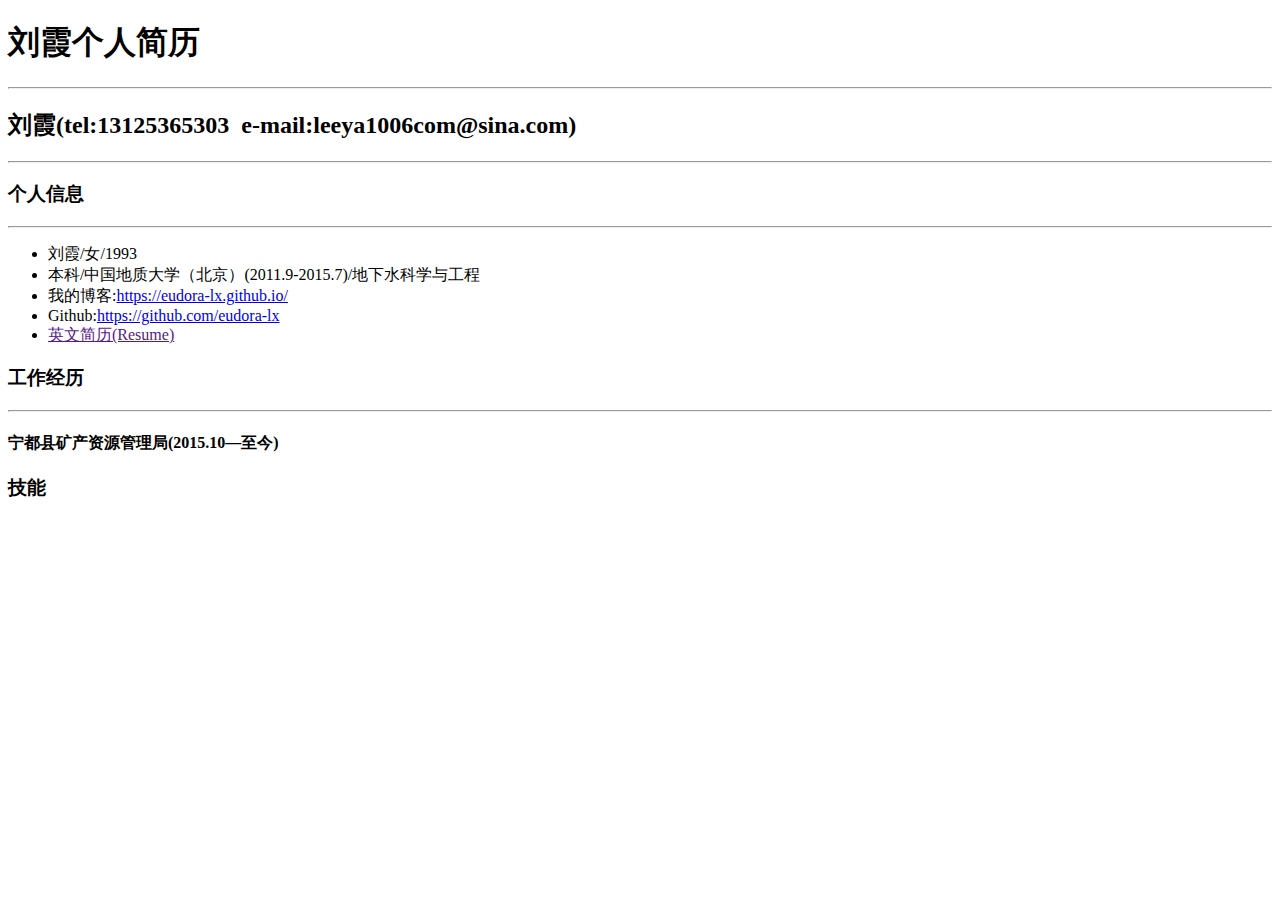
<file: about/index.html>
<!DOCTYPE html>
<html>
<head>
	<meta charset="utf-8">
	<title>My resume</title>
</head>
<body>
<h1>刘霞个人简历</h1>
<hr>
<h2>刘霞(tel:13125365303&nbsp;&nbsp;e-mail:leeya1006com@sina.com)</h2>
<hr>
<h3>个人信息</h3>
<hr>
<ul>
	<li>刘霞/女/1993</li>
	<li>本科/中国地质大学（北京）(2011.9-2015.7)/地下水科学与工程</li>
	<li>我的博客:<a href="https://eudora-lx.github.io/">https://eudora-lx.github.io/</a></li>
	<li>Github:<a href="https://github.com/eudora-lx" target="_blank" rel="external">https://github.com/eudora-lx</a></li>
	<li><a href="">英文简历(Resume)</a></li>
</ul>
<h3>工作经历</h3>
<hr>
<h4>宁都县矿产资源管理局(2015.10—至今)</h4>
<h3>技能</h3>

</body>
</html>
</file>
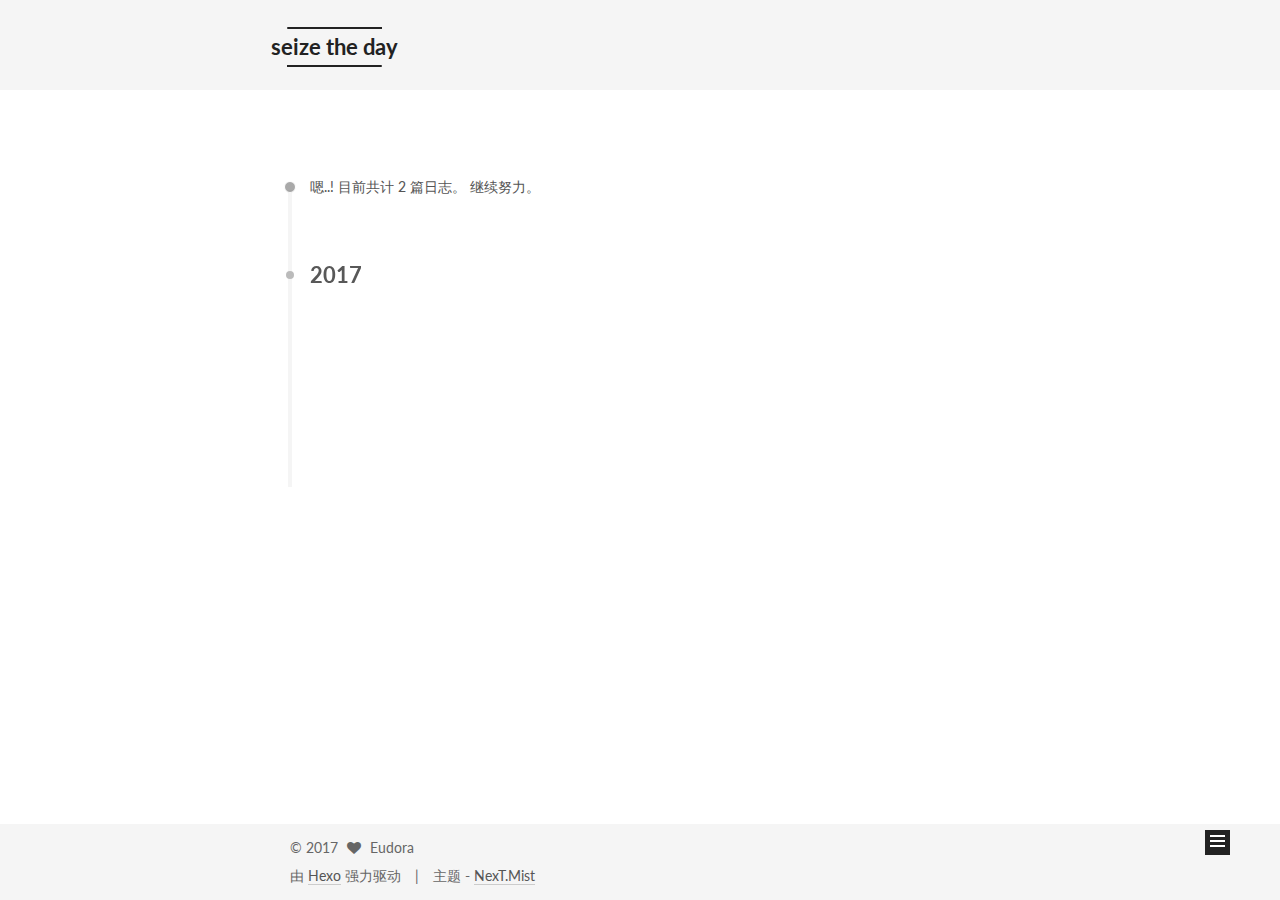
<file: archives/index.html>
<!doctype html>



  


<html class="theme-next mist use-motion" lang="zh-Hans">
<head>
  <meta charset="UTF-8"/>
<meta http-equiv="X-UA-Compatible" content="IE=edge" />
<meta name="viewport" content="width=device-width, initial-scale=1, maximum-scale=1"/>



<meta http-equiv="Cache-Control" content="no-transform" />
<meta http-equiv="Cache-Control" content="no-siteapp" />












  
  
  <link href="/lib/fancybox/source/jquery.fancybox.css?v=2.1.5" rel="stylesheet" type="text/css" />




  
  
  
  

  
    
    
  

  

  

  

  

  
    
    
    <link href="//fonts.googleapis.com/css?family=Lato:300,300italic,400,400italic,700,700italic&subset=latin,latin-ext" rel="stylesheet" type="text/css">
  






<link href="/lib/font-awesome/css/font-awesome.min.css?v=4.6.2" rel="stylesheet" type="text/css" />

<link href="/css/main.css?v=5.1.0" rel="stylesheet" type="text/css" />


  <meta name="keywords" content="Hexo, NexT" />








  <link rel="shortcut icon" type="image/x-icon" href="/favicon.ico?v=5.1.0" />






<meta name="description" content="可能是一些无聊的絮语">
<meta property="og:type" content="website">
<meta property="og:title" content="seize the day">
<meta property="og:url" content="https://eudora-lx.github.io/archives/index.html">
<meta property="og:site_name" content="seize the day">
<meta property="og:description" content="可能是一些无聊的絮语">
<meta name="twitter:card" content="summary">
<meta name="twitter:title" content="seize the day">
<meta name="twitter:description" content="可能是一些无聊的絮语">



<script type="text/javascript" id="hexo.configurations">
  var NexT = window.NexT || {};
  var CONFIG = {
    root: '/',
    scheme: 'Mist',
    sidebar: {"position":"left","display":"post"},
    fancybox: true,
    motion: true,
    duoshuo: {
      userId: '0',
      author: '博主'
    },
    algolia: {
      applicationID: '',
      apiKey: '',
      indexName: '',
      hits: {"per_page":10},
      labels: {"input_placeholder":"Search for Posts","hits_empty":"We didn't find any results for the search: ${query}","hits_stats":"${hits} results found in ${time} ms"}
    }
  };
</script>



  <link rel="canonical" href="https://eudora-lx.github.io/archives/"/>





  <title> 归档 | seize the day </title>
</head>

<body itemscope itemtype="http://schema.org/WebPage" lang="zh-Hans">

  










  
  
    
  

  <div class="container one-collumn sidebar-position-left  page-archive  ">
    <div class="headband"></div>

    <header id="header" class="header" itemscope itemtype="http://schema.org/WPHeader">
      <div class="header-inner"><div class="site-meta ">
  

  <div class="custom-logo-site-title">
    <a href="/"  class="brand" rel="start">
      <span class="logo-line-before"><i></i></span>
      <span class="site-title">seize the day</span>
      <span class="logo-line-after"><i></i></span>
    </a>
  </div>
    
      <p class="site-subtitle"></p>
    
</div>

<div class="site-nav-toggle">
  <button>
    <span class="btn-bar"></span>
    <span class="btn-bar"></span>
    <span class="btn-bar"></span>
  </button>
</div>

<nav class="site-nav">
  

  
    <ul id="menu" class="menu">
      
        
        <li class="menu-item menu-item-home">
          <a href="/" rel="section">
            
              <i class="menu-item-icon fa fa-fw fa-home"></i> <br />
            
            首页
          </a>
        </li>
      
        
        <li class="menu-item menu-item-archives">
          <a href="/archives" rel="section">
            
              <i class="menu-item-icon fa fa-fw fa-archive"></i> <br />
            
            归档
          </a>
        </li>
      
        
        <li class="menu-item menu-item-something">
          <a href="/前端demo" rel="section">
            
              <i class="menu-item-icon fa fa-fw fa-code"></i> <br />
            
            前端demo
          </a>
        </li>
      
        
        <li class="menu-item menu-item-about">
          <a href="/关于我" rel="section">
            
              <i class="menu-item-icon fa fa-fw fa-user"></i> <br />
            
            关于
          </a>
        </li>
      
        
        <li class="menu-item menu-item-search">
          <a href="/search" rel="section">
            
              <i class="menu-item-icon fa fa-fw fa-search"></i> <br />
            
            搜索
          </a>
        </li>
      

      
    </ul>
  

  
</nav>



 </div>
    </header>

    <main id="main" class="main">
      <div class="main-inner">
        <div class="content-wrap">
          <div id="content" class="content">
            

  <section id="posts" class="posts-collapse">
    <span class="archive-move-on"></span>

    <span class="archive-page-counter">
      
      
      
        
      
      嗯..! 目前共计 2 篇日志。 继续努力。
    </span>

    

      
      
      

      
        
        <div class="collection-title">
          <h2 class="archive-year motion-element" id="archive-year-2017">2017</h2>
        </div>
      
      

      

  <article class="post post-type-normal" itemscope itemtype="http://schema.org/Article">
    <header class="post-header">

      <h1 class="post-title">
        
            <a class="post-title-link" href="/2017/01/15/first article/" itemprop="url">
              
                <span itemprop="name">Hello World</span>
              
            </a>
        
      </h1>

      <div class="post-meta">
        <time class="post-time" itemprop="dateCreated"
              datetime="2017-01-15T15:35:09+08:00"
              content="2017-01-15" >
          01-15
        </time>
      </div>

    </header>
  </article>



    

      
      
      

      
      

      

  <article class="post post-type-normal" itemscope itemtype="http://schema.org/Article">
    <header class="post-header">

      <h1 class="post-title">
        
            <a class="post-title-link" href="/2017/01/14/hello-world/" itemprop="url">
              
                <span itemprop="name">Hello World</span>
              
            </a>
        
      </h1>

      <div class="post-meta">
        <time class="post-time" itemprop="dateCreated"
              datetime="2017-01-14T10:23:13+08:00"
              content="2017-01-14" >
          01-14
        </time>
      </div>

    </header>
  </article>



    

  </section>

  


          
          </div>
          


          

        </div>
        
          
  
  <div class="sidebar-toggle">
    <div class="sidebar-toggle-line-wrap">
      <span class="sidebar-toggle-line sidebar-toggle-line-first"></span>
      <span class="sidebar-toggle-line sidebar-toggle-line-middle"></span>
      <span class="sidebar-toggle-line sidebar-toggle-line-last"></span>
    </div>
  </div>

  <aside id="sidebar" class="sidebar">
    <div class="sidebar-inner">

      

      

      <section class="site-overview sidebar-panel sidebar-panel-active">
        <div class="site-author motion-element" itemprop="author" itemscope itemtype="http://schema.org/Person">
          <img class="site-author-image" itemprop="image"
               src="/uploads/avatar.png"
               alt="Eudora" />
          <p class="site-author-name" itemprop="name">Eudora</p>
          <p class="site-description motion-element" itemprop="description">可能是一些无聊的絮语</p>
        </div>
        <nav class="site-state motion-element">
        
          
            <div class="site-state-item site-state-posts">
              <a href="/archives">
                <span class="site-state-item-count">2</span>
                <span class="site-state-item-name">日志</span>
              </a>
            </div>
          

          

          

        </nav>

        

        <div class="links-of-author motion-element">
          
            
              <span class="links-of-author-item">
                <a href="https://github.com/eudora-lx" target="_blank" title="GitHub">
                  
                    <i class="fa fa-fw fa-github"></i>
                  
                  GitHub
                </a>
              </span>
            
          
        </div>

        
        

        
        

        


      </section>

      

    </div>
  </aside>


        
      </div>
    </main>

    <footer id="footer" class="footer">
      <div class="footer-inner">
        <div class="copyright" >
  
  &copy; 
  <span itemprop="copyrightYear">2017</span>
  <span class="with-love">
    <i class="fa fa-heart"></i>
  </span>
  <span class="author" itemprop="copyrightHolder">Eudora</span>
</div>


<div class="powered-by">
  由 <a class="theme-link" href="https://hexo.io">Hexo</a> 强力驱动
</div>

<div class="theme-info">
  主题 -
  <a class="theme-link" href="https://github.com/iissnan/hexo-theme-next">
    NexT.Mist
  </a>
</div>


        

        
      </div>
    </footer>

    <div class="back-to-top">
      <i class="fa fa-arrow-up"></i>
    </div>
  </div>

  

<script type="text/javascript">
  if (Object.prototype.toString.call(window.Promise) !== '[object Function]') {
    window.Promise = null;
  }
</script>









  




  
  <script type="text/javascript" src="/lib/jquery/index.js?v=2.1.3"></script>

  
  <script type="text/javascript" src="/lib/fastclick/lib/fastclick.min.js?v=1.0.6"></script>

  
  <script type="text/javascript" src="/lib/jquery_lazyload/jquery.lazyload.js?v=1.9.7"></script>

  
  <script type="text/javascript" src="/lib/velocity/velocity.min.js?v=1.2.1"></script>

  
  <script type="text/javascript" src="/lib/velocity/velocity.ui.min.js?v=1.2.1"></script>

  
  <script type="text/javascript" src="/lib/fancybox/source/jquery.fancybox.pack.js?v=2.1.5"></script>


  


  <script type="text/javascript" src="/js/src/utils.js?v=5.1.0"></script>

  <script type="text/javascript" src="/js/src/motion.js?v=5.1.0"></script>



  
  

  
  
    <script type="text/javascript" id="motion.page.archive">
      $('.archive-year').velocity('transition.slideLeftIn');
    </script>
  


  


  <script type="text/javascript" src="/js/src/bootstrap.js?v=5.1.0"></script>



  

  
    
  

  <script type="text/javascript">
    var duoshuoQuery = {short_name:"eudora-lx"};
    (function() {
      var ds = document.createElement('script');
      ds.type = 'text/javascript';ds.async = true;
      ds.id = 'duoshuo-script';
      ds.src = (document.location.protocol == 'https:' ? 'https:' : 'http:') + '//static.duoshuo.com/embed.js';
      ds.charset = 'UTF-8';
      (document.getElementsByTagName('head')[0]
      || document.getElementsByTagName('body')[0]).appendChild(ds);
    })();
  </script>

  
    
    
    <script src="/lib/ua-parser-js/dist/ua-parser.min.js?v=0.7.9"></script>
    <script src="/js/src/hook-duoshuo.js"></script>
  












  
  

  

  

  

  

  

</body>
</html>
</file>
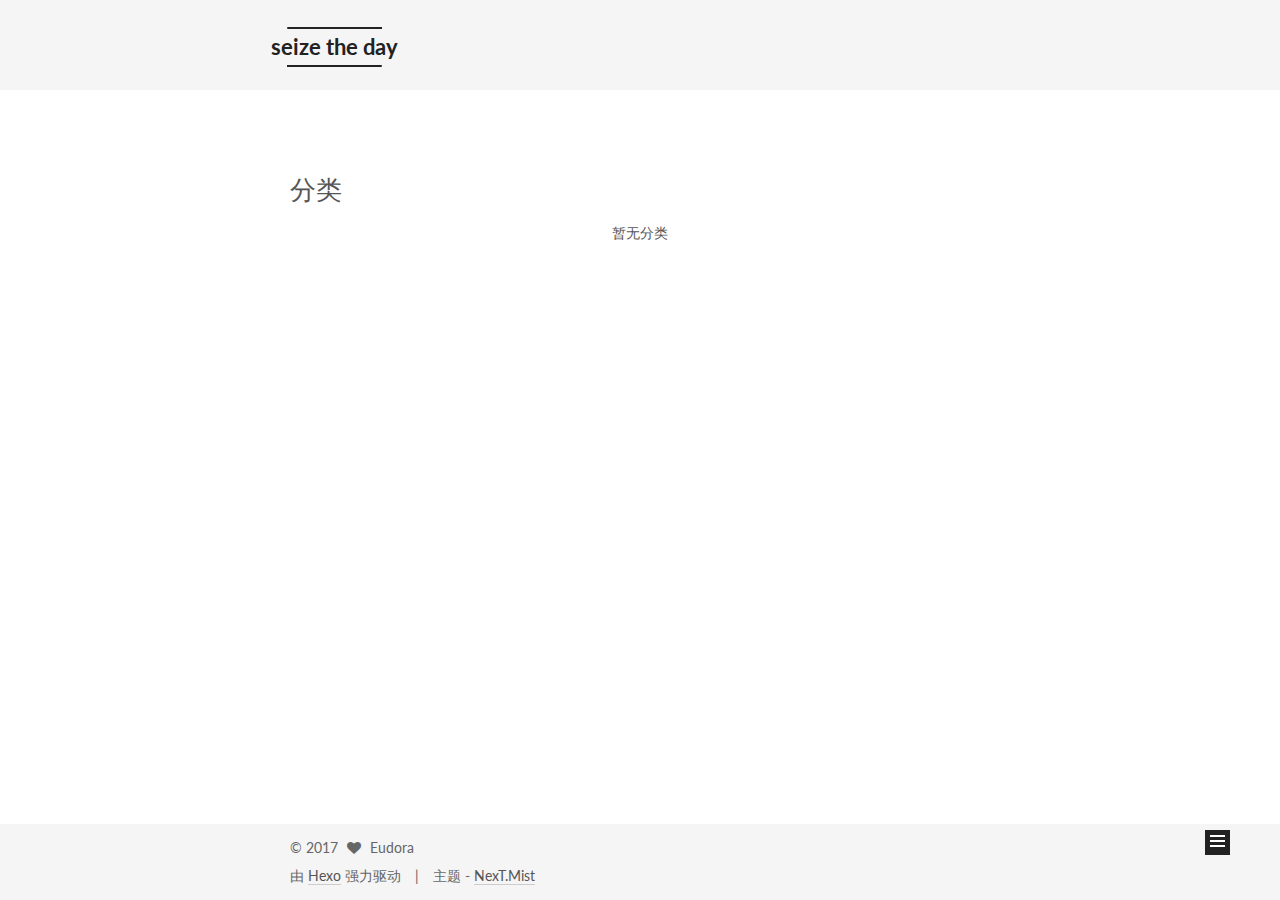
<file: categories/index.html>
<!doctype html>



  


<html class="theme-next mist use-motion" lang="zh-Hans">
<head>
  <meta charset="UTF-8"/>
<meta http-equiv="X-UA-Compatible" content="IE=edge" />
<meta name="viewport" content="width=device-width, initial-scale=1, maximum-scale=1"/>



<meta http-equiv="Cache-Control" content="no-transform" />
<meta http-equiv="Cache-Control" content="no-siteapp" />












  
  
  <link href="/lib/fancybox/source/jquery.fancybox.css?v=2.1.5" rel="stylesheet" type="text/css" />




  
  
  
  

  
    
    
  

  

  

  

  

  
    
    
    <link href="//fonts.googleapis.com/css?family=Lato:300,300italic,400,400italic,700,700italic&subset=latin,latin-ext" rel="stylesheet" type="text/css">
  






<link href="/lib/font-awesome/css/font-awesome.min.css?v=4.6.2" rel="stylesheet" type="text/css" />

<link href="/css/main.css?v=5.1.0" rel="stylesheet" type="text/css" />


  <meta name="keywords" content="Hexo, NexT" />








  <link rel="shortcut icon" type="image/x-icon" href="/favicon.ico?v=5.1.0" />






<meta name="description" content="可能是一些无聊的絮语">
<meta property="og:type" content="website">
<meta property="og:title" content="分类">
<meta property="og:url" content="https://eudora-lx.github.io/categories/index.html">
<meta property="og:site_name" content="seize the day">
<meta property="og:description" content="可能是一些无聊的絮语">
<meta property="og:updated_time" content="2017-01-14T07:41:08.907Z">
<meta name="twitter:card" content="summary">
<meta name="twitter:title" content="分类">
<meta name="twitter:description" content="可能是一些无聊的絮语">



<script type="text/javascript" id="hexo.configurations">
  var NexT = window.NexT || {};
  var CONFIG = {
    root: '/',
    scheme: 'Mist',
    sidebar: {"position":"left","display":"post"},
    fancybox: true,
    motion: true,
    duoshuo: {
      userId: '0',
      author: '博主'
    },
    algolia: {
      applicationID: '',
      apiKey: '',
      indexName: '',
      hits: {"per_page":10},
      labels: {"input_placeholder":"Search for Posts","hits_empty":"We didn't find any results for the search: ${query}","hits_stats":"${hits} results found in ${time} ms"}
    }
  };
</script>



  <link rel="canonical" href="https://eudora-lx.github.io/categories/"/>





  <title>
  

  
    分类 | seize the day
  
</title>
</head>

<body itemscope itemtype="http://schema.org/WebPage" lang="zh-Hans">

  










  
  
    
  

  <div class="container one-collumn sidebar-position-left  ">
    <div class="headband"></div>

    <header id="header" class="header" itemscope itemtype="http://schema.org/WPHeader">
      <div class="header-inner"><div class="site-meta ">
  

  <div class="custom-logo-site-title">
    <a href="/"  class="brand" rel="start">
      <span class="logo-line-before"><i></i></span>
      <span class="site-title">seize the day</span>
      <span class="logo-line-after"><i></i></span>
    </a>
  </div>
    
      <p class="site-subtitle"></p>
    
</div>

<div class="site-nav-toggle">
  <button>
    <span class="btn-bar"></span>
    <span class="btn-bar"></span>
    <span class="btn-bar"></span>
  </button>
</div>

<nav class="site-nav">
  

  
    <ul id="menu" class="menu">
      
        
        <li class="menu-item menu-item-home">
          <a href="/" rel="section">
            
              <i class="menu-item-icon fa fa-fw fa-home"></i> <br />
            
            首页
          </a>
        </li>
      
        
        <li class="menu-item menu-item-archives">
          <a href="/archives" rel="section">
            
              <i class="menu-item-icon fa fa-fw fa-archive"></i> <br />
            
            归档
          </a>
        </li>
      
        
        <li class="menu-item menu-item-something">
          <a href="/前端demo" rel="section">
            
              <i class="menu-item-icon fa fa-fw fa-code"></i> <br />
            
            前端demo
          </a>
        </li>
      
        
        <li class="menu-item menu-item-about">
          <a href="/关于我" rel="section">
            
              <i class="menu-item-icon fa fa-fw fa-user"></i> <br />
            
            关于
          </a>
        </li>
      
        
        <li class="menu-item menu-item-search">
          <a href="/search" rel="section">
            
              <i class="menu-item-icon fa fa-fw fa-search"></i> <br />
            
            搜索
          </a>
        </li>
      

      
    </ul>
  

  
</nav>



 </div>
    </header>

    <main id="main" class="main">
      <div class="main-inner">
        <div class="content-wrap">
          <div id="content" class="content">
            

  <div id="posts" class="posts-expand">
  <header class="post-header">

	<h2 class="post-title" itemprop="name headline">分类</h2>



</header>

    
    
      <div class="category-all-page">
        <div class="category-all-title">
            暂无分类
        </div>
        <div class="category-all">
          
        </div>
      </div>
    
    
  </div>

          
          </div>
          


          

        </div>
        
          
  
  <div class="sidebar-toggle">
    <div class="sidebar-toggle-line-wrap">
      <span class="sidebar-toggle-line sidebar-toggle-line-first"></span>
      <span class="sidebar-toggle-line sidebar-toggle-line-middle"></span>
      <span class="sidebar-toggle-line sidebar-toggle-line-last"></span>
    </div>
  </div>

  <aside id="sidebar" class="sidebar">
    <div class="sidebar-inner">

      

      

      <section class="site-overview sidebar-panel sidebar-panel-active">
        <div class="site-author motion-element" itemprop="author" itemscope itemtype="http://schema.org/Person">
          <img class="site-author-image" itemprop="image"
               src="/uploads/avatar.png"
               alt="Eudora" />
          <p class="site-author-name" itemprop="name">Eudora</p>
          <p class="site-description motion-element" itemprop="description">可能是一些无聊的絮语</p>
        </div>
        <nav class="site-state motion-element">
        
          
            <div class="site-state-item site-state-posts">
              <a href="/archives">
                <span class="site-state-item-count">2</span>
                <span class="site-state-item-name">日志</span>
              </a>
            </div>
          

          

          

        </nav>

        

        <div class="links-of-author motion-element">
          
            
              <span class="links-of-author-item">
                <a href="https://github.com/eudora-lx" target="_blank" title="GitHub">
                  
                    <i class="fa fa-fw fa-github"></i>
                  
                  GitHub
                </a>
              </span>
            
          
        </div>

        
        

        
        

        


      </section>

      

    </div>
  </aside>


        
      </div>
    </main>

    <footer id="footer" class="footer">
      <div class="footer-inner">
        <div class="copyright" >
  
  &copy; 
  <span itemprop="copyrightYear">2017</span>
  <span class="with-love">
    <i class="fa fa-heart"></i>
  </span>
  <span class="author" itemprop="copyrightHolder">Eudora</span>
</div>


<div class="powered-by">
  由 <a class="theme-link" href="https://hexo.io">Hexo</a> 强力驱动
</div>

<div class="theme-info">
  主题 -
  <a class="theme-link" href="https://github.com/iissnan/hexo-theme-next">
    NexT.Mist
  </a>
</div>


        

        
      </div>
    </footer>

    <div class="back-to-top">
      <i class="fa fa-arrow-up"></i>
    </div>
  </div>

  

<script type="text/javascript">
  if (Object.prototype.toString.call(window.Promise) !== '[object Function]') {
    window.Promise = null;
  }
</script>









  




  
  <script type="text/javascript" src="/lib/jquery/index.js?v=2.1.3"></script>

  
  <script type="text/javascript" src="/lib/fastclick/lib/fastclick.min.js?v=1.0.6"></script>

  
  <script type="text/javascript" src="/lib/jquery_lazyload/jquery.lazyload.js?v=1.9.7"></script>

  
  <script type="text/javascript" src="/lib/velocity/velocity.min.js?v=1.2.1"></script>

  
  <script type="text/javascript" src="/lib/velocity/velocity.ui.min.js?v=1.2.1"></script>

  
  <script type="text/javascript" src="/lib/fancybox/source/jquery.fancybox.pack.js?v=2.1.5"></script>


  


  <script type="text/javascript" src="/js/src/utils.js?v=5.1.0"></script>

  <script type="text/javascript" src="/js/src/motion.js?v=5.1.0"></script>



  
  

  

  


  <script type="text/javascript" src="/js/src/bootstrap.js?v=5.1.0"></script>



  

  
    
  

  <script type="text/javascript">
    var duoshuoQuery = {short_name:"eudora-lx"};
    (function() {
      var ds = document.createElement('script');
      ds.type = 'text/javascript';ds.async = true;
      ds.id = 'duoshuo-script';
      ds.src = (document.location.protocol == 'https:' ? 'https:' : 'http:') + '//static.duoshuo.com/embed.js';
      ds.charset = 'UTF-8';
      (document.getElementsByTagName('head')[0]
      || document.getElementsByTagName('body')[0]).appendChild(ds);
    })();
  </script>

  
    
    
    <script src="/lib/ua-parser-js/dist/ua-parser.min.js?v=0.7.9"></script>
    <script src="/js/src/hook-duoshuo.js"></script>
  












  
  

  

  

  

  

  

</body>
</html>
</file>
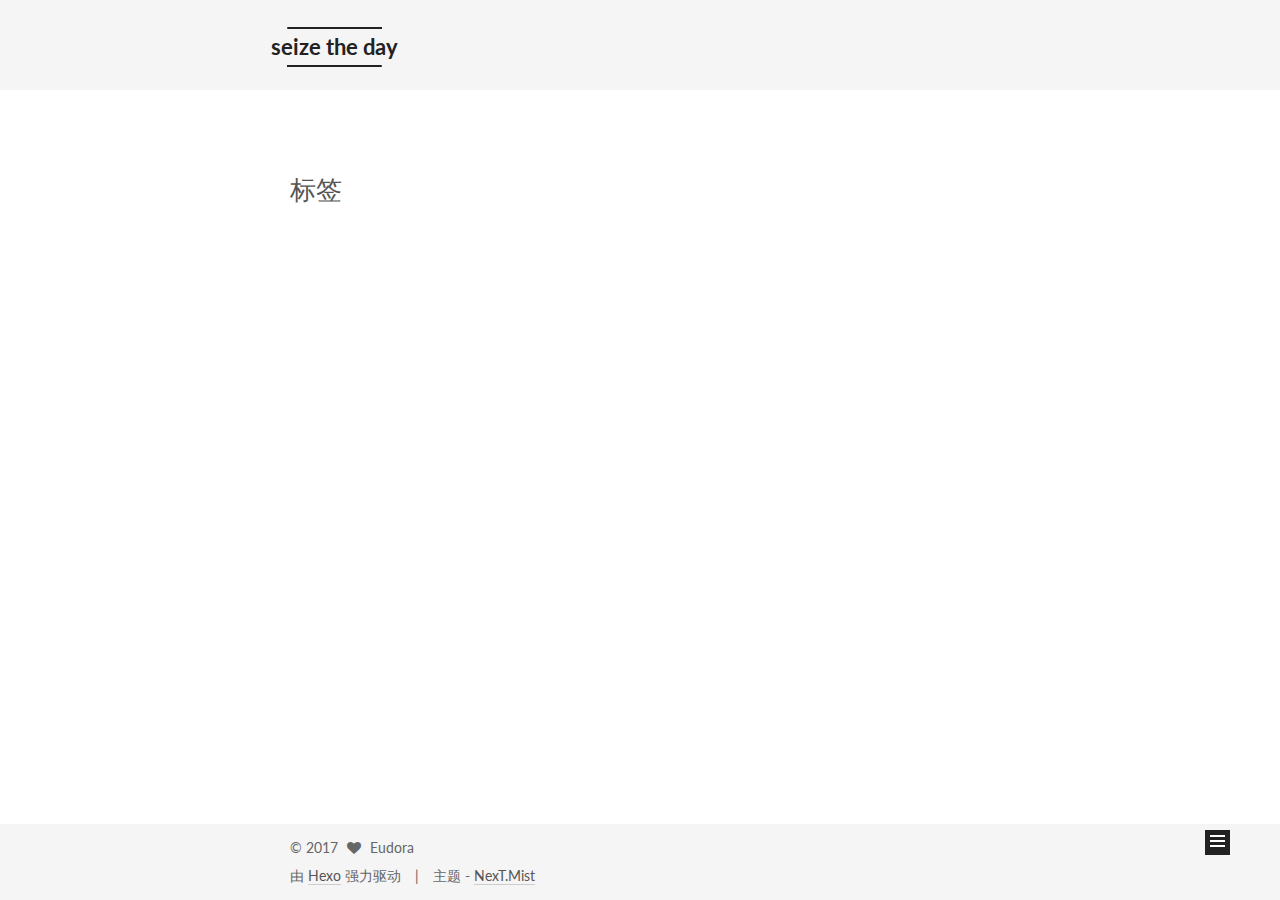
<file: tages/index.html>
<!doctype html>



  


<html class="theme-next mist use-motion" lang="zh-Hans">
<head>
  <meta charset="UTF-8"/>
<meta http-equiv="X-UA-Compatible" content="IE=edge" />
<meta name="viewport" content="width=device-width, initial-scale=1, maximum-scale=1"/>



<meta http-equiv="Cache-Control" content="no-transform" />
<meta http-equiv="Cache-Control" content="no-siteapp" />












  
  
  <link href="/lib/fancybox/source/jquery.fancybox.css?v=2.1.5" rel="stylesheet" type="text/css" />




  
  
  
  

  
    
    
  

  

  

  

  

  
    
    
    <link href="//fonts.googleapis.com/css?family=Lato:300,300italic,400,400italic,700,700italic&subset=latin,latin-ext" rel="stylesheet" type="text/css">
  






<link href="/lib/font-awesome/css/font-awesome.min.css?v=4.6.2" rel="stylesheet" type="text/css" />

<link href="/css/main.css?v=5.1.0" rel="stylesheet" type="text/css" />


  <meta name="keywords" content="Hexo, NexT" />








  <link rel="shortcut icon" type="image/x-icon" href="/favicon.ico?v=5.1.0" />






<meta name="description" content="可能是一些无聊的絮语">
<meta property="og:type" content="website">
<meta property="og:title" content="标签">
<meta property="og:url" content="https://eudora-lx.github.io/tages/index.html">
<meta property="og:site_name" content="seize the day">
<meta property="og:description" content="可能是一些无聊的絮语">
<meta property="og:updated_time" content="2017-01-14T07:40:52.672Z">
<meta name="twitter:card" content="summary">
<meta name="twitter:title" content="标签">
<meta name="twitter:description" content="可能是一些无聊的絮语">



<script type="text/javascript" id="hexo.configurations">
  var NexT = window.NexT || {};
  var CONFIG = {
    root: '/',
    scheme: 'Mist',
    sidebar: {"position":"left","display":"post"},
    fancybox: true,
    motion: true,
    duoshuo: {
      userId: '0',
      author: '博主'
    },
    algolia: {
      applicationID: '',
      apiKey: '',
      indexName: '',
      hits: {"per_page":10},
      labels: {"input_placeholder":"Search for Posts","hits_empty":"We didn't find any results for the search: ${query}","hits_stats":"${hits} results found in ${time} ms"}
    }
  };
</script>



  <link rel="canonical" href="https://eudora-lx.github.io/tages/"/>





  <title>
  

  
    标签 | seize the day
  
</title>
</head>

<body itemscope itemtype="http://schema.org/WebPage" lang="zh-Hans">

  










  
  
    
  

  <div class="container one-collumn sidebar-position-left  ">
    <div class="headband"></div>

    <header id="header" class="header" itemscope itemtype="http://schema.org/WPHeader">
      <div class="header-inner"><div class="site-meta ">
  

  <div class="custom-logo-site-title">
    <a href="/"  class="brand" rel="start">
      <span class="logo-line-before"><i></i></span>
      <span class="site-title">seize the day</span>
      <span class="logo-line-after"><i></i></span>
    </a>
  </div>
    
      <p class="site-subtitle"></p>
    
</div>

<div class="site-nav-toggle">
  <button>
    <span class="btn-bar"></span>
    <span class="btn-bar"></span>
    <span class="btn-bar"></span>
  </button>
</div>

<nav class="site-nav">
  

  
    <ul id="menu" class="menu">
      
        
        <li class="menu-item menu-item-home">
          <a href="/" rel="section">
            
              <i class="menu-item-icon fa fa-fw fa-home"></i> <br />
            
            首页
          </a>
        </li>
      
        
        <li class="menu-item menu-item-archives">
          <a href="/archives" rel="section">
            
              <i class="menu-item-icon fa fa-fw fa-archive"></i> <br />
            
            归档
          </a>
        </li>
      
        
        <li class="menu-item menu-item-something">
          <a href="/前端demo" rel="section">
            
              <i class="menu-item-icon fa fa-fw fa-code"></i> <br />
            
            前端demo
          </a>
        </li>
      
        
        <li class="menu-item menu-item-about">
          <a href="/关于我" rel="section">
            
              <i class="menu-item-icon fa fa-fw fa-user"></i> <br />
            
            关于
          </a>
        </li>
      
        
        <li class="menu-item menu-item-search">
          <a href="/search" rel="section">
            
              <i class="menu-item-icon fa fa-fw fa-search"></i> <br />
            
            搜索
          </a>
        </li>
      

      
    </ul>
  

  
</nav>



 </div>
    </header>

    <main id="main" class="main">
      <div class="main-inner">
        <div class="content-wrap">
          <div id="content" class="content">
            

  <div id="posts" class="posts-expand">
  <header class="post-header">

	<h2 class="post-title" itemprop="name headline">标签</h2>



</header>

    
    
      
    
    
  </div>

          
          </div>
          


          

        </div>
        
          
  
  <div class="sidebar-toggle">
    <div class="sidebar-toggle-line-wrap">
      <span class="sidebar-toggle-line sidebar-toggle-line-first"></span>
      <span class="sidebar-toggle-line sidebar-toggle-line-middle"></span>
      <span class="sidebar-toggle-line sidebar-toggle-line-last"></span>
    </div>
  </div>

  <aside id="sidebar" class="sidebar">
    <div class="sidebar-inner">

      

      

      <section class="site-overview sidebar-panel sidebar-panel-active">
        <div class="site-author motion-element" itemprop="author" itemscope itemtype="http://schema.org/Person">
          <img class="site-author-image" itemprop="image"
               src="/uploads/avatar.png"
               alt="Eudora" />
          <p class="site-author-name" itemprop="name">Eudora</p>
          <p class="site-description motion-element" itemprop="description">可能是一些无聊的絮语</p>
        </div>
        <nav class="site-state motion-element">
        
          
            <div class="site-state-item site-state-posts">
              <a href="/archives">
                <span class="site-state-item-count">2</span>
                <span class="site-state-item-name">日志</span>
              </a>
            </div>
          

          

          

        </nav>

        

        <div class="links-of-author motion-element">
          
            
              <span class="links-of-author-item">
                <a href="https://github.com/eudora-lx" target="_blank" title="GitHub">
                  
                    <i class="fa fa-fw fa-github"></i>
                  
                  GitHub
                </a>
              </span>
            
          
        </div>

        
        

        
        

        


      </section>

      

    </div>
  </aside>


        
      </div>
    </main>

    <footer id="footer" class="footer">
      <div class="footer-inner">
        <div class="copyright" >
  
  &copy; 
  <span itemprop="copyrightYear">2017</span>
  <span class="with-love">
    <i class="fa fa-heart"></i>
  </span>
  <span class="author" itemprop="copyrightHolder">Eudora</span>
</div>


<div class="powered-by">
  由 <a class="theme-link" href="https://hexo.io">Hexo</a> 强力驱动
</div>

<div class="theme-info">
  主题 -
  <a class="theme-link" href="https://github.com/iissnan/hexo-theme-next">
    NexT.Mist
  </a>
</div>


        

        
      </div>
    </footer>

    <div class="back-to-top">
      <i class="fa fa-arrow-up"></i>
    </div>
  </div>

  

<script type="text/javascript">
  if (Object.prototype.toString.call(window.Promise) !== '[object Function]') {
    window.Promise = null;
  }
</script>









  




  
  <script type="text/javascript" src="/lib/jquery/index.js?v=2.1.3"></script>

  
  <script type="text/javascript" src="/lib/fastclick/lib/fastclick.min.js?v=1.0.6"></script>

  
  <script type="text/javascript" src="/lib/jquery_lazyload/jquery.lazyload.js?v=1.9.7"></script>

  
  <script type="text/javascript" src="/lib/velocity/velocity.min.js?v=1.2.1"></script>

  
  <script type="text/javascript" src="/lib/velocity/velocity.ui.min.js?v=1.2.1"></script>

  
  <script type="text/javascript" src="/lib/fancybox/source/jquery.fancybox.pack.js?v=2.1.5"></script>


  


  <script type="text/javascript" src="/js/src/utils.js?v=5.1.0"></script>

  <script type="text/javascript" src="/js/src/motion.js?v=5.1.0"></script>



  
  

  

  


  <script type="text/javascript" src="/js/src/bootstrap.js?v=5.1.0"></script>



  

  
    
  

  <script type="text/javascript">
    var duoshuoQuery = {short_name:"eudora-lx"};
    (function() {
      var ds = document.createElement('script');
      ds.type = 'text/javascript';ds.async = true;
      ds.id = 'duoshuo-script';
      ds.src = (document.location.protocol == 'https:' ? 'https:' : 'http:') + '//static.duoshuo.com/embed.js';
      ds.charset = 'UTF-8';
      (document.getElementsByTagName('head')[0]
      || document.getElementsByTagName('body')[0]).appendChild(ds);
    })();
  </script>

  
    
    
    <script src="/lib/ua-parser-js/dist/ua-parser.min.js?v=0.7.9"></script>
    <script src="/js/src/hook-duoshuo.js"></script>
  












  
  

  

  

  

  

  

</body>
</html>
</file>
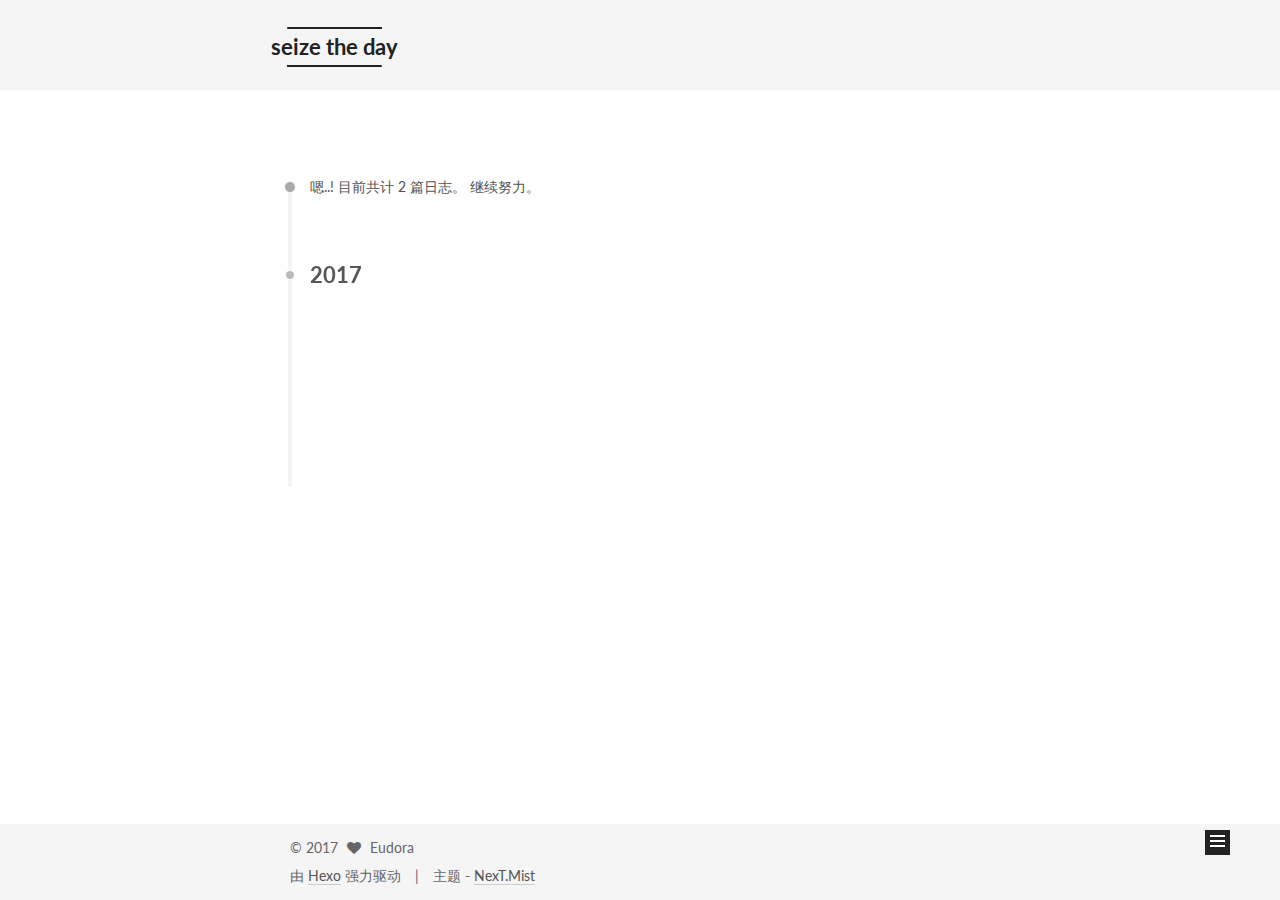
<file: archives/2017/index.html>
<!doctype html>



  


<html class="theme-next mist use-motion" lang="zh-Hans">
<head>
  <meta charset="UTF-8"/>
<meta http-equiv="X-UA-Compatible" content="IE=edge" />
<meta name="viewport" content="width=device-width, initial-scale=1, maximum-scale=1"/>



<meta http-equiv="Cache-Control" content="no-transform" />
<meta http-equiv="Cache-Control" content="no-siteapp" />












  
  
  <link href="/lib/fancybox/source/jquery.fancybox.css?v=2.1.5" rel="stylesheet" type="text/css" />




  
  
  
  

  
    
    
  

  

  

  

  

  
    
    
    <link href="//fonts.googleapis.com/css?family=Lato:300,300italic,400,400italic,700,700italic&subset=latin,latin-ext" rel="stylesheet" type="text/css">
  






<link href="/lib/font-awesome/css/font-awesome.min.css?v=4.6.2" rel="stylesheet" type="text/css" />

<link href="/css/main.css?v=5.1.0" rel="stylesheet" type="text/css" />


  <meta name="keywords" content="Hexo, NexT" />








  <link rel="shortcut icon" type="image/x-icon" href="/favicon.ico?v=5.1.0" />






<meta name="description" content="可能是一些无聊的絮语">
<meta property="og:type" content="website">
<meta property="og:title" content="seize the day">
<meta property="og:url" content="https://eudora-lx.github.io/archives/2017/index.html">
<meta property="og:site_name" content="seize the day">
<meta property="og:description" content="可能是一些无聊的絮语">
<meta name="twitter:card" content="summary">
<meta name="twitter:title" content="seize the day">
<meta name="twitter:description" content="可能是一些无聊的絮语">



<script type="text/javascript" id="hexo.configurations">
  var NexT = window.NexT || {};
  var CONFIG = {
    root: '/',
    scheme: 'Mist',
    sidebar: {"position":"left","display":"post"},
    fancybox: true,
    motion: true,
    duoshuo: {
      userId: '0',
      author: '博主'
    },
    algolia: {
      applicationID: '',
      apiKey: '',
      indexName: '',
      hits: {"per_page":10},
      labels: {"input_placeholder":"Search for Posts","hits_empty":"We didn't find any results for the search: ${query}","hits_stats":"${hits} results found in ${time} ms"}
    }
  };
</script>



  <link rel="canonical" href="https://eudora-lx.github.io/archives/2017/"/>





  <title> 归档 | seize the day </title>
</head>

<body itemscope itemtype="http://schema.org/WebPage" lang="zh-Hans">

  










  
  
    
  

  <div class="container one-collumn sidebar-position-left  page-archive  ">
    <div class="headband"></div>

    <header id="header" class="header" itemscope itemtype="http://schema.org/WPHeader">
      <div class="header-inner"><div class="site-meta ">
  

  <div class="custom-logo-site-title">
    <a href="/"  class="brand" rel="start">
      <span class="logo-line-before"><i></i></span>
      <span class="site-title">seize the day</span>
      <span class="logo-line-after"><i></i></span>
    </a>
  </div>
    
      <p class="site-subtitle"></p>
    
</div>

<div class="site-nav-toggle">
  <button>
    <span class="btn-bar"></span>
    <span class="btn-bar"></span>
    <span class="btn-bar"></span>
  </button>
</div>

<nav class="site-nav">
  

  
    <ul id="menu" class="menu">
      
        
        <li class="menu-item menu-item-home">
          <a href="/" rel="section">
            
              <i class="menu-item-icon fa fa-fw fa-home"></i> <br />
            
            首页
          </a>
        </li>
      
        
        <li class="menu-item menu-item-archives">
          <a href="/archives" rel="section">
            
              <i class="menu-item-icon fa fa-fw fa-archive"></i> <br />
            
            归档
          </a>
        </li>
      
        
        <li class="menu-item menu-item-something">
          <a href="/前端demo" rel="section">
            
              <i class="menu-item-icon fa fa-fw fa-code"></i> <br />
            
            前端demo
          </a>
        </li>
      
        
        <li class="menu-item menu-item-about">
          <a href="/关于我" rel="section">
            
              <i class="menu-item-icon fa fa-fw fa-user"></i> <br />
            
            关于
          </a>
        </li>
      
        
        <li class="menu-item menu-item-search">
          <a href="/search" rel="section">
            
              <i class="menu-item-icon fa fa-fw fa-search"></i> <br />
            
            搜索
          </a>
        </li>
      

      
    </ul>
  

  
</nav>



 </div>
    </header>

    <main id="main" class="main">
      <div class="main-inner">
        <div class="content-wrap">
          <div id="content" class="content">
            

  <section id="posts" class="posts-collapse">
    <span class="archive-move-on"></span>

    <span class="archive-page-counter">
      
      
      
        
      
      嗯..! 目前共计 2 篇日志。 继续努力。
    </span>

    

      
      
      

      
        
        <div class="collection-title">
          <h2 class="archive-year motion-element" id="archive-year-2017">2017</h2>
        </div>
      
      

      

  <article class="post post-type-normal" itemscope itemtype="http://schema.org/Article">
    <header class="post-header">

      <h1 class="post-title">
        
            <a class="post-title-link" href="/2017/01/15/first article/" itemprop="url">
              
                <span itemprop="name">Hello World</span>
              
            </a>
        
      </h1>

      <div class="post-meta">
        <time class="post-time" itemprop="dateCreated"
              datetime="2017-01-15T15:35:09+08:00"
              content="2017-01-15" >
          01-15
        </time>
      </div>

    </header>
  </article>



    

      
      
      

      
      

      

  <article class="post post-type-normal" itemscope itemtype="http://schema.org/Article">
    <header class="post-header">

      <h1 class="post-title">
        
            <a class="post-title-link" href="/2017/01/14/hello-world/" itemprop="url">
              
                <span itemprop="name">Hello World</span>
              
            </a>
        
      </h1>

      <div class="post-meta">
        <time class="post-time" itemprop="dateCreated"
              datetime="2017-01-14T10:23:13+08:00"
              content="2017-01-14" >
          01-14
        </time>
      </div>

    </header>
  </article>



    

  </section>

  


          
          </div>
          


          

        </div>
        
          
  
  <div class="sidebar-toggle">
    <div class="sidebar-toggle-line-wrap">
      <span class="sidebar-toggle-line sidebar-toggle-line-first"></span>
      <span class="sidebar-toggle-line sidebar-toggle-line-middle"></span>
      <span class="sidebar-toggle-line sidebar-toggle-line-last"></span>
    </div>
  </div>

  <aside id="sidebar" class="sidebar">
    <div class="sidebar-inner">

      

      

      <section class="site-overview sidebar-panel sidebar-panel-active">
        <div class="site-author motion-element" itemprop="author" itemscope itemtype="http://schema.org/Person">
          <img class="site-author-image" itemprop="image"
               src="/uploads/avatar.png"
               alt="Eudora" />
          <p class="site-author-name" itemprop="name">Eudora</p>
          <p class="site-description motion-element" itemprop="description">可能是一些无聊的絮语</p>
        </div>
        <nav class="site-state motion-element">
        
          
            <div class="site-state-item site-state-posts">
              <a href="/archives">
                <span class="site-state-item-count">2</span>
                <span class="site-state-item-name">日志</span>
              </a>
            </div>
          

          

          

        </nav>

        

        <div class="links-of-author motion-element">
          
            
              <span class="links-of-author-item">
                <a href="https://github.com/eudora-lx" target="_blank" title="GitHub">
                  
                    <i class="fa fa-fw fa-github"></i>
                  
                  GitHub
                </a>
              </span>
            
          
        </div>

        
        

        
        

        


      </section>

      

    </div>
  </aside>


        
      </div>
    </main>

    <footer id="footer" class="footer">
      <div class="footer-inner">
        <div class="copyright" >
  
  &copy; 
  <span itemprop="copyrightYear">2017</span>
  <span class="with-love">
    <i class="fa fa-heart"></i>
  </span>
  <span class="author" itemprop="copyrightHolder">Eudora</span>
</div>


<div class="powered-by">
  由 <a class="theme-link" href="https://hexo.io">Hexo</a> 强力驱动
</div>

<div class="theme-info">
  主题 -
  <a class="theme-link" href="https://github.com/iissnan/hexo-theme-next">
    NexT.Mist
  </a>
</div>


        

        
      </div>
    </footer>

    <div class="back-to-top">
      <i class="fa fa-arrow-up"></i>
    </div>
  </div>

  

<script type="text/javascript">
  if (Object.prototype.toString.call(window.Promise) !== '[object Function]') {
    window.Promise = null;
  }
</script>









  




  
  <script type="text/javascript" src="/lib/jquery/index.js?v=2.1.3"></script>

  
  <script type="text/javascript" src="/lib/fastclick/lib/fastclick.min.js?v=1.0.6"></script>

  
  <script type="text/javascript" src="/lib/jquery_lazyload/jquery.lazyload.js?v=1.9.7"></script>

  
  <script type="text/javascript" src="/lib/velocity/velocity.min.js?v=1.2.1"></script>

  
  <script type="text/javascript" src="/lib/velocity/velocity.ui.min.js?v=1.2.1"></script>

  
  <script type="text/javascript" src="/lib/fancybox/source/jquery.fancybox.pack.js?v=2.1.5"></script>


  


  <script type="text/javascript" src="/js/src/utils.js?v=5.1.0"></script>

  <script type="text/javascript" src="/js/src/motion.js?v=5.1.0"></script>



  
  

  
  
    <script type="text/javascript" id="motion.page.archive">
      $('.archive-year').velocity('transition.slideLeftIn');
    </script>
  


  


  <script type="text/javascript" src="/js/src/bootstrap.js?v=5.1.0"></script>



  

  
    
  

  <script type="text/javascript">
    var duoshuoQuery = {short_name:"eudora-lx"};
    (function() {
      var ds = document.createElement('script');
      ds.type = 'text/javascript';ds.async = true;
      ds.id = 'duoshuo-script';
      ds.src = (document.location.protocol == 'https:' ? 'https:' : 'http:') + '//static.duoshuo.com/embed.js';
      ds.charset = 'UTF-8';
      (document.getElementsByTagName('head')[0]
      || document.getElementsByTagName('body')[0]).appendChild(ds);
    })();
  </script>

  
    
    
    <script src="/lib/ua-parser-js/dist/ua-parser.min.js?v=0.7.9"></script>
    <script src="/js/src/hook-duoshuo.js"></script>
  












  
  

  

  

  

  

  

</body>
</html>
</file>
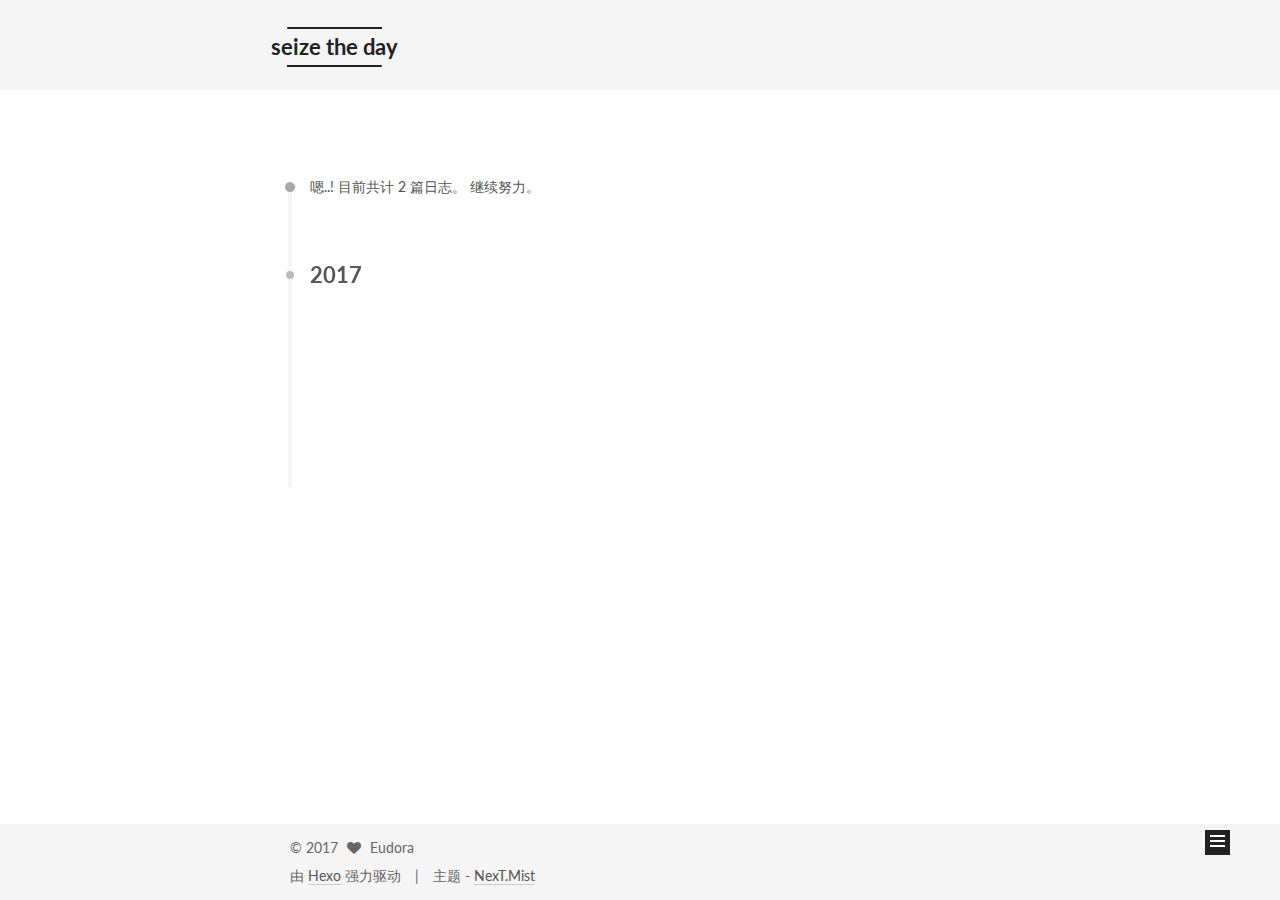
<file: archives/2017/01/index.html>
<!doctype html>



  


<html class="theme-next mist use-motion" lang="zh-Hans">
<head>
  <meta charset="UTF-8"/>
<meta http-equiv="X-UA-Compatible" content="IE=edge" />
<meta name="viewport" content="width=device-width, initial-scale=1, maximum-scale=1"/>



<meta http-equiv="Cache-Control" content="no-transform" />
<meta http-equiv="Cache-Control" content="no-siteapp" />












  
  
  <link href="/lib/fancybox/source/jquery.fancybox.css?v=2.1.5" rel="stylesheet" type="text/css" />




  
  
  
  

  
    
    
  

  

  

  

  

  
    
    
    <link href="//fonts.googleapis.com/css?family=Lato:300,300italic,400,400italic,700,700italic&subset=latin,latin-ext" rel="stylesheet" type="text/css">
  






<link href="/lib/font-awesome/css/font-awesome.min.css?v=4.6.2" rel="stylesheet" type="text/css" />

<link href="/css/main.css?v=5.1.0" rel="stylesheet" type="text/css" />


  <meta name="keywords" content="Hexo, NexT" />








  <link rel="shortcut icon" type="image/x-icon" href="/favicon.ico?v=5.1.0" />






<meta name="description" content="可能是一些无聊的絮语">
<meta property="og:type" content="website">
<meta property="og:title" content="seize the day">
<meta property="og:url" content="https://eudora-lx.github.io/archives/2017/01/index.html">
<meta property="og:site_name" content="seize the day">
<meta property="og:description" content="可能是一些无聊的絮语">
<meta name="twitter:card" content="summary">
<meta name="twitter:title" content="seize the day">
<meta name="twitter:description" content="可能是一些无聊的絮语">



<script type="text/javascript" id="hexo.configurations">
  var NexT = window.NexT || {};
  var CONFIG = {
    root: '/',
    scheme: 'Mist',
    sidebar: {"position":"left","display":"post"},
    fancybox: true,
    motion: true,
    duoshuo: {
      userId: '0',
      author: '博主'
    },
    algolia: {
      applicationID: '',
      apiKey: '',
      indexName: '',
      hits: {"per_page":10},
      labels: {"input_placeholder":"Search for Posts","hits_empty":"We didn't find any results for the search: ${query}","hits_stats":"${hits} results found in ${time} ms"}
    }
  };
</script>



  <link rel="canonical" href="https://eudora-lx.github.io/archives/2017/01/"/>





  <title> 归档 | seize the day </title>
</head>

<body itemscope itemtype="http://schema.org/WebPage" lang="zh-Hans">

  










  
  
    
  

  <div class="container one-collumn sidebar-position-left  page-archive  ">
    <div class="headband"></div>

    <header id="header" class="header" itemscope itemtype="http://schema.org/WPHeader">
      <div class="header-inner"><div class="site-meta ">
  

  <div class="custom-logo-site-title">
    <a href="/"  class="brand" rel="start">
      <span class="logo-line-before"><i></i></span>
      <span class="site-title">seize the day</span>
      <span class="logo-line-after"><i></i></span>
    </a>
  </div>
    
      <p class="site-subtitle"></p>
    
</div>

<div class="site-nav-toggle">
  <button>
    <span class="btn-bar"></span>
    <span class="btn-bar"></span>
    <span class="btn-bar"></span>
  </button>
</div>

<nav class="site-nav">
  

  
    <ul id="menu" class="menu">
      
        
        <li class="menu-item menu-item-home">
          <a href="/" rel="section">
            
              <i class="menu-item-icon fa fa-fw fa-home"></i> <br />
            
            首页
          </a>
        </li>
      
        
        <li class="menu-item menu-item-archives">
          <a href="/archives" rel="section">
            
              <i class="menu-item-icon fa fa-fw fa-archive"></i> <br />
            
            归档
          </a>
        </li>
      
        
        <li class="menu-item menu-item-something">
          <a href="/前端demo" rel="section">
            
              <i class="menu-item-icon fa fa-fw fa-code"></i> <br />
            
            前端demo
          </a>
        </li>
      
        
        <li class="menu-item menu-item-about">
          <a href="/关于我" rel="section">
            
              <i class="menu-item-icon fa fa-fw fa-user"></i> <br />
            
            关于
          </a>
        </li>
      
        
        <li class="menu-item menu-item-search">
          <a href="/search" rel="section">
            
              <i class="menu-item-icon fa fa-fw fa-search"></i> <br />
            
            搜索
          </a>
        </li>
      

      
    </ul>
  

  
</nav>



 </div>
    </header>

    <main id="main" class="main">
      <div class="main-inner">
        <div class="content-wrap">
          <div id="content" class="content">
            

  <section id="posts" class="posts-collapse">
    <span class="archive-move-on"></span>

    <span class="archive-page-counter">
      
      
      
        
      
      嗯..! 目前共计 2 篇日志。 继续努力。
    </span>

    

      
      
      

      
        
        <div class="collection-title">
          <h2 class="archive-year motion-element" id="archive-year-2017">2017</h2>
        </div>
      
      

      

  <article class="post post-type-normal" itemscope itemtype="http://schema.org/Article">
    <header class="post-header">

      <h1 class="post-title">
        
            <a class="post-title-link" href="/2017/01/15/first article/" itemprop="url">
              
                <span itemprop="name">Hello World</span>
              
            </a>
        
      </h1>

      <div class="post-meta">
        <time class="post-time" itemprop="dateCreated"
              datetime="2017-01-15T15:35:09+08:00"
              content="2017-01-15" >
          01-15
        </time>
      </div>

    </header>
  </article>



    

      
      
      

      
      

      

  <article class="post post-type-normal" itemscope itemtype="http://schema.org/Article">
    <header class="post-header">

      <h1 class="post-title">
        
            <a class="post-title-link" href="/2017/01/14/hello-world/" itemprop="url">
              
                <span itemprop="name">Hello World</span>
              
            </a>
        
      </h1>

      <div class="post-meta">
        <time class="post-time" itemprop="dateCreated"
              datetime="2017-01-14T10:23:13+08:00"
              content="2017-01-14" >
          01-14
        </time>
      </div>

    </header>
  </article>



    

  </section>

  


          
          </div>
          


          

        </div>
        
          
  
  <div class="sidebar-toggle">
    <div class="sidebar-toggle-line-wrap">
      <span class="sidebar-toggle-line sidebar-toggle-line-first"></span>
      <span class="sidebar-toggle-line sidebar-toggle-line-middle"></span>
      <span class="sidebar-toggle-line sidebar-toggle-line-last"></span>
    </div>
  </div>

  <aside id="sidebar" class="sidebar">
    <div class="sidebar-inner">

      

      

      <section class="site-overview sidebar-panel sidebar-panel-active">
        <div class="site-author motion-element" itemprop="author" itemscope itemtype="http://schema.org/Person">
          <img class="site-author-image" itemprop="image"
               src="/uploads/avatar.png"
               alt="Eudora" />
          <p class="site-author-name" itemprop="name">Eudora</p>
          <p class="site-description motion-element" itemprop="description">可能是一些无聊的絮语</p>
        </div>
        <nav class="site-state motion-element">
        
          
            <div class="site-state-item site-state-posts">
              <a href="/archives">
                <span class="site-state-item-count">2</span>
                <span class="site-state-item-name">日志</span>
              </a>
            </div>
          

          

          

        </nav>

        

        <div class="links-of-author motion-element">
          
            
              <span class="links-of-author-item">
                <a href="https://github.com/eudora-lx" target="_blank" title="GitHub">
                  
                    <i class="fa fa-fw fa-github"></i>
                  
                  GitHub
                </a>
              </span>
            
          
        </div>

        
        

        
        

        


      </section>

      

    </div>
  </aside>


        
      </div>
    </main>

    <footer id="footer" class="footer">
      <div class="footer-inner">
        <div class="copyright" >
  
  &copy; 
  <span itemprop="copyrightYear">2017</span>
  <span class="with-love">
    <i class="fa fa-heart"></i>
  </span>
  <span class="author" itemprop="copyrightHolder">Eudora</span>
</div>


<div class="powered-by">
  由 <a class="theme-link" href="https://hexo.io">Hexo</a> 强力驱动
</div>

<div class="theme-info">
  主题 -
  <a class="theme-link" href="https://github.com/iissnan/hexo-theme-next">
    NexT.Mist
  </a>
</div>


        

        
      </div>
    </footer>

    <div class="back-to-top">
      <i class="fa fa-arrow-up"></i>
    </div>
  </div>

  

<script type="text/javascript">
  if (Object.prototype.toString.call(window.Promise) !== '[object Function]') {
    window.Promise = null;
  }
</script>









  




  
  <script type="text/javascript" src="/lib/jquery/index.js?v=2.1.3"></script>

  
  <script type="text/javascript" src="/lib/fastclick/lib/fastclick.min.js?v=1.0.6"></script>

  
  <script type="text/javascript" src="/lib/jquery_lazyload/jquery.lazyload.js?v=1.9.7"></script>

  
  <script type="text/javascript" src="/lib/velocity/velocity.min.js?v=1.2.1"></script>

  
  <script type="text/javascript" src="/lib/velocity/velocity.ui.min.js?v=1.2.1"></script>

  
  <script type="text/javascript" src="/lib/fancybox/source/jquery.fancybox.pack.js?v=2.1.5"></script>


  


  <script type="text/javascript" src="/js/src/utils.js?v=5.1.0"></script>

  <script type="text/javascript" src="/js/src/motion.js?v=5.1.0"></script>



  
  

  
  
    <script type="text/javascript" id="motion.page.archive">
      $('.archive-year').velocity('transition.slideLeftIn');
    </script>
  


  


  <script type="text/javascript" src="/js/src/bootstrap.js?v=5.1.0"></script>



  

  
    
  

  <script type="text/javascript">
    var duoshuoQuery = {short_name:"eudora-lx"};
    (function() {
      var ds = document.createElement('script');
      ds.type = 'text/javascript';ds.async = true;
      ds.id = 'duoshuo-script';
      ds.src = (document.location.protocol == 'https:' ? 'https:' : 'http:') + '//static.duoshuo.com/embed.js';
      ds.charset = 'UTF-8';
      (document.getElementsByTagName('head')[0]
      || document.getElementsByTagName('body')[0]).appendChild(ds);
    })();
  </script>

  
    
    
    <script src="/lib/ua-parser-js/dist/ua-parser.min.js?v=0.7.9"></script>
    <script src="/js/src/hook-duoshuo.js"></script>
  












  
  

  

  

  

  

  

</body>
</html>
</file>
<file: css/main.css>
/* normalize.css v3.0.2 | MIT License | git.io/normalize */
html {
  font-family: sans-serif; /* 1 */
  -ms-text-size-adjust: 100%; /* 2 */
  -webkit-text-size-adjust: 100%; /* 2 */
}
body {
  margin: 0;
}
article,
aside,
details,
figcaption,
figure,
footer,
header,
hgroup,
main,
menu,
nav,
section,
summary {
  display: block;
}
audio,
canvas,
progress,
video {
  display: inline-block; /* 1 */
  vertical-align: baseline; /* 2 */
}
audio:not([controls]) {
  display: none;
  height: 0;
}
[hidden],
template {
  display: none;
}
a {
  background-color: transparent;
}
a:active,
a:hover {
  outline: 0;
}
abbr[title] {
  border-bottom: 1px dotted;
}
b,
strong {
  font-weight: bold;
}
dfn {
  font-style: italic;
}
h1 {
  font-size: 2em;
  margin: 0.67em 0;
}
mark {
  background: #ff0;
  color: #000;
}
small {
  font-size: 80%;
}
sub,
sup {
  font-size: 75%;
  line-height: 0;
  position: relative;
  vertical-align: baseline;
}
sup {
  top: -0.5em;
}
sub {
  bottom: -0.25em;
}
img {
  border: 0;
}
svg:not(:root) {
  overflow: hidden;
}
figure {
  margin: 1em 40px;
}
hr {
  -moz-box-sizing: content-box;
  box-sizing: content-box;
  height: 0;
}
pre {
  overflow: auto;
}
code,
kbd,
pre,
samp {
  font-family: monospace, monospace;
  font-size: 1em;
}
button,
input,
optgroup,
select,
textarea {
  color: inherit; /* 1 */
  font: inherit; /* 2 */
  margin: 0; /* 3 */
}
button {
  overflow: visible;
}
button,
select {
  text-transform: none;
}
button,
html input[type="button"],
input[type="reset"],
input[type="submit"] {
  -webkit-appearance: button; /* 2 */
  cursor: pointer; /* 3 */
}
button[disabled],
html input[disabled] {
  cursor: default;
}
button::-moz-focus-inner,
input::-moz-focus-inner {
  border: 0;
  padding: 0;
}
input {
  line-height: normal;
}
input[type="checkbox"],
input[type="radio"] {
  box-sizing: border-box; /* 1 */
  padding: 0; /* 2 */
}
input[type="number"]::-webkit-inner-spin-button,
input[type="number"]::-webkit-outer-spin-button {
  height: auto;
}
input[type="search"] {
  -webkit-appearance: textfield; /* 1 */
  -moz-box-sizing: content-box;
  -webkit-box-sizing: content-box; /* 2 */
  box-sizing: content-box;
}
input[type="search"]::-webkit-search-cancel-button,
input[type="search"]::-webkit-search-decoration {
  -webkit-appearance: none;
}
fieldset {
  border: 1px solid #c0c0c0;
  margin: 0 2px;
  padding: 0.35em 0.625em 0.75em;
}
legend {
  border: 0; /* 1 */
  padding: 0; /* 2 */
}
textarea {
  overflow: auto;
}
optgroup {
  font-weight: bold;
}
table {
  border-collapse: collapse;
  border-spacing: 0;
}
td,
th {
  padding: 0;
}
::selection {
  background: #262a30;
  color: #fff;
}
body {
  position: relative;
  font-family: 'Lato', "PingFang SC", "Microsoft YaHei", sans-serif;
  font-size: 14px;
  line-height: 2;
  color: #555;
  background: #fff;
}
@media (max-width: 767px) {
  body {
    padding-right: 0 !important;
  }
}
@media (min-width: 768px) and (max-width: 991px) {
  body {
    padding-right: 0 !important;
  }
}
@media (min-width: 1600px) {
  body {
    font-size: 16px;
  }
}
h1,
h2,
h3,
h4,
h5,
h6 {
  margin: 0;
  padding: 0;
  font-weight: bold;
  line-height: 1.5;
  font-family: 'Lato', "PingFang SC", "Microsoft YaHei", sans-serif;
}
h2,
h3,
h4,
h5,
h6 {
  margin: 20px 0 15px;
}
h1 {
  font-size: 24px;
}
@media (max-width: 767px) {
  h1 {
    font-size: 20px;
  }
}
h2 {
  font-size: 22px;
}
@media (max-width: 767px) {
  h2 {
    font-size: 18px;
  }
}
h3 {
  font-size: 20px;
}
@media (max-width: 767px) {
  h3 {
    font-size: 16px;
  }
}
h4 {
  font-size: 18px;
}
@media (max-width: 767px) {
  h4 {
    font-size: 14px;
  }
}
h5 {
  font-size: 16px;
}
@media (max-width: 767px) {
  h5 {
    font-size: 12px;
  }
}
h6 {
  font-size: 14px;
}
@media (max-width: 767px) {
  h6 {
    font-size: 10px;
  }
}
p {
  margin: 0 0 25px 0;
}
a {
  color: #555;
  text-decoration: none;
  border-bottom: 1px solid #999;
  word-wrap: break-word;
}
a:hover {
  color: #222;
  border-bottom-color: #222;
}
ul {
  list-style: none;
}
blockquote {
  margin: 0;
  padding: 0;
}
img {
  display: block;
  margin: auto;
  max-width: 100%;
  height: auto;
}
hr {
  margin: 40px 0;
  height: 3px;
  border: none;
  background-color: #ddd;
  background-image: repeating-linear-gradient(-45deg, #fff, #fff 4px, transparent 4px, transparent 8px);
}
blockquote {
  padding: 0 15px;
  color: #666;
  border-left: 4px solid #ddd;
}
blockquote cite::before {
  content: "-";
  padding: 0 5px;
}
dt {
  font-weight: 700;
}
dd {
  margin: 0;
  padding: 0;
}
.text-left {
  text-align: left;
}
.text-center {
  text-align: center;
}
.text-right {
  text-align: right;
}
.text-justify {
  text-align: justify;
}
.text-nowrap {
  white-space: nowrap;
}
.text-lowercase {
  text-transform: lowercase;
}
.text-uppercase {
  text-transform: uppercase;
}
.text-capitalize {
  text-transform: capitalize;
}
.center-block {
  display: block;
  margin-left: auto;
  margin-right: auto;
}
.clearfix:before,
.clearfix:after {
  content: " ";
  display: table;
}
.clearfix:after {
  clear: both;
}
.pullquote {
  width: 45%;
}
.pullquote.left {
  float: left;
  margin-left: 5px;
  margin-right: 10px;
}
.pullquote.right {
  float: right;
  margin-left: 10px;
  margin-right: 5px;
}
.affix.affix.affix {
  position: fixed;
}
.translation {
  margin-top: -20px;
  font-size: 14px;
  color: #999;
}
.scrollbar-measure {
  width: 100px;
  height: 100px;
  overflow: scroll;
  position: absolute;
  top: -9999px;
}
.use-motion .motion-element {
  opacity: 0;
}
#local-search-input {
  padding: 3px;
  border: none;
  text-indent: 14px;
  border-radius: 0;
  width: 140px;
  outline: none;
  border-bottom: 1px solid #999;
  background: inherit;
  opacity: 0.5;
}
#local-search-input:focus {
  opacity: 1;
}
.search-icon {
  position: absolute;
  top: 9px;
}
table {
  margin: 20px 0;
  width: 100%;
  border-collapse: collapse;
  border-spacing: 0;
  border: 1px solid #ddd;
  font-size: 14px;
  table-layout: fixed;
  word-wrap: break-all;
}
table>tbody>tr:nth-of-type(odd) {
  background-color: #f9f9f9;
}
table>tbody>tr:hover {
  background-color: #f5f5f5;
}
caption,
th,
td {
  padding: 8px;
  text-align: left;
  vertical-align: middle;
  font-weight: normal;
}
th,
td {
  border-bottom: 3px solid #ddd;
  border-right: 1px solid #eee;
}
th {
  padding-bottom: 10px;
  font-weight: 700;
}
td {
  border-bottom-width: 1px;
}
html,
body {
  height: 100%;
}
.container {
  position: relative;
  min-height: 100%;
}
.header-inner {
  margin: 0 auto;
  padding: 100px 0 70px;
  width: 700px;
}
@media (min-width: 1600px) {
  .container .header-inner {
    width: 900px;
  }
}
.main {
  padding-bottom: 150px;
}
.main-inner {
  margin: 0 auto;
  width: 700px;
}
@media (min-width: 1600px) {
  .container .main-inner {
    width: 900px;
  }
}
.footer {
  position: absolute;
  left: 0;
  bottom: 0;
  width: 100%;
  min-height: 50px;
}
.footer-inner {
  box-sizing: border-box;
  margin: 20px auto;
  width: 700px;
}
@media (min-width: 1600px) {
  .container .footer-inner {
    width: 900px;
  }
}
pre,
.highlight {
  overflow: auto;
  margin: 20px 0;
  padding: 0;
  font-size: 13px;
  color: #4d4d4c;
  background: #f7f7f7;
  line-height: 1.6;
}
pre,
code {
  font-family: consolas, Menlo, "PingFang SC", "Microsoft YaHei", monospace;
}
code {
  padding: 2px 4px;
  word-wrap: break-word;
  color: #4d4d4c;
  background: #f7f7f7;
  border-radius: 3px;
  font-size: 13px;
}
pre code {
  padding: 0;
  color: #4d4d4c;
  background: none;
  text-shadow: none;
}
.highlight {
  border-radius: 1px;
}
.highlight pre {
  border: none;
  margin: 0;
  padding: 10px 0;
}
.highlight table {
  margin: 0;
  width: auto;
  border: none;
}
.highlight td {
  border: none;
  padding: 0;
}
.highlight figcaption {
  font-size: 1em;
  color: #4d4d4c;
  line-height: 1em;
  margin-bottom: 1em;
}
.highlight figcaption:before,
.highlight figcaption:after {
  content: " ";
  display: table;
}
.highlight figcaption:after {
  clear: both;
}
.highlight figcaption a {
  float: right;
  color: #4d4d4c;
}
.highlight figcaption a:hover {
  border-bottom-color: #4d4d4c;
}
.highlight .gutter pre {
  padding-left: 10px;
  padding-right: 10px;
  color: #869194;
  text-align: right;
  background-color: #eff2f3;
}
.highlight .code pre {
  padding-left: 10px;
  padding-right: 10px;
  background-color: #f7f7f7;
}
.highlight .line {
  height: 20px;
}
.gutter {
  -webkit-user-select: none;
  -moz-user-select: none;
  -ms-user-select: none;
  user-select: none;
}
.gist table {
  width: auto;
}
.gist table td {
  border: none;
}
pre .deletion {
  background: #fdd;
}
pre .addition {
  background: #dfd;
}
pre .meta {
  color: #8959a8;
}
pre .comment {
  color: #8e908c;
}
pre .variable,
pre .attribute,
pre .tag,
pre .regexp,
pre .ruby .constant,
pre .xml .tag .title,
pre .xml .pi,
pre .xml .doctype,
pre .html .doctype,
pre .css .id,
pre .css .class,
pre .css .pseudo {
  color: #c82829;
}
pre .number,
pre .preprocessor,
pre .built_in,
pre .literal,
pre .params,
pre .constant,
pre .command {
  color: #f5871f;
}
pre .ruby .class .title,
pre .css .rules .attribute,
pre .string,
pre .value,
pre .inheritance,
pre .header,
pre .ruby .symbol,
pre .xml .cdata,
pre .special,
pre .number,
pre .formula {
  color: #718c00;
}
pre .title,
pre .css .hexcolor {
  color: #3e999f;
}
pre .function,
pre .python .decorator,
pre .python .title,
pre .ruby .function .title,
pre .ruby .title .keyword,
pre .perl .sub,
pre .javascript .title,
pre .coffeescript .title {
  color: #4271ae;
}
pre .keyword,
pre .javascript .function {
  color: #8959a8;
}
.full-image.full-image.full-image {
  border: none;
  max-width: 100%;
  width: auto;
  margin: 20px auto;
}
@media (min-width: 992px) {
  .full-image.full-image.full-image {
    max-width: none;
    width: 110%;
    margin: 25px -5%;
  }
}
.blockquote-center,
.page-home .post-type-quote blockquote,
.page-post-detail .post-type-quote blockquote {
  position: relative;
  margin: 40px 0;
  padding: 0;
  border-left: none;
  text-align: center;
}
.blockquote-center::before,
.page-home .post-type-quote blockquote::before,
.page-post-detail .post-type-quote blockquote::before,
.blockquote-center::after,
.page-home .post-type-quote blockquote::after,
.page-post-detail .post-type-quote blockquote::after {
  position: absolute;
  content: ' ';
  display: block;
  width: 100%;
  height: 24px;
  opacity: 0.2;
  background-repeat: no-repeat;
  background-position: 0 -6px;
  background-size: 22px 22px;
}
.blockquote-center::before,
.page-home .post-type-quote blockquote::before,
.page-post-detail .post-type-quote blockquote::before {
  top: -20px;
  background-image: url("../images/quote-l.svg");
  border-top: 1px solid #ccc;
}
.blockquote-center::after,
.page-home .post-type-quote blockquote::after,
.page-post-detail .post-type-quote blockquote::after {
  bottom: -20px;
  background-image: url("../images/quote-r.svg");
  border-bottom: 1px solid #ccc;
  background-position: 100% 8px;
}
.blockquote-center p,
.page-home .post-type-quote blockquote p,
.page-post-detail .post-type-quote blockquote p,
.blockquote-center div,
.page-home .post-type-quote blockquote div,
.page-post-detail .post-type-quote blockquote div {
  text-align: center;
}
.post .post-body .group-picture img {
  box-sizing: border-box;
  padding: 0 3px;
  border: none;
}
.post .group-picture-row {
  overflow: hidden;
  margin-top: 6px;
}
.post .group-picture-row:first-child {
  margin-top: 0;
}
.post .group-picture-column {
  float: left;
}
.page-post-detail .post-body .group-picture-column {
  float: none;
  margin-top: 10px;
  width: auto !important;
}
.page-post-detail .post-body .group-picture-column img {
  margin: 0 auto;
}
.page-archive .group-picture-container {
  overflow: hidden;
}
.page-archive .group-picture-row {
  float: left;
}
.page-archive .group-picture-row:first-child {
  margin-top: 6px;
}
.page-archive .group-picture-column {
  max-width: 150px;
  max-height: 150px;
}
.note {
  padding: 20px;
  margin: 20px 0;
  border: 1px solid #eee;
  border-left-width: 5px;
  border-radius: 3px;
}
.note h2,
.note h3,
.note h4,
.note h5,
.note h6 {
  margin-top: 0;
  margin-bottom: 5px;
}
.note p:last-child {
  margin-bottom: 0;
}
.note code {
  border-radius: 3px;
}
.note+.note {
  margin-top: -5px;
}
.default {
  border-left-color: #777;
}
.default h2,
.default h3,
.default h4,
.default h5,
.default h6 {
  color: #777;
}
.primary {
  border-left-color: #428bca;
}
.primary h2,
.primary h3,
.primary h4,
.primary h5,
.primary h6 {
  color: #428bca;
}
.success {
  border-left-color: #5cb85c;
}
.success h2,
.success h3,
.success h4,
.success h5,
.success h6 {
  color: #5cb85c;
}
.danger {
  border-left-color: #d9534f;
}
.danger h2,
.danger h3,
.danger h4,
.danger h5,
.danger h6 {
  color: #d9534f;
}
.warning {
  border-left-color: #f0ad4e;
}
.warning h2,
.warning h3,
.warning h4,
.warning h5,
.warning h6 {
  color: #f0ad4e;
}
.info {
  border-left-color: #5bc0de;
}
.info h2,
.info h3,
.info h4,
.info h5,
.info h6 {
  color: #5bc0de;
}
.btn {
  display: inline-block;
  padding: 0 20px;
  font-size: 14px;
  color: #fff;
  background: #222;
  border: 2px solid #222;
  text-decoration: none;
  border-radius: 0;
  transition-property: background-color;
  transition-duration: 0.2s;
  transition-timing-function: ease-in-out;
  transition-delay: 0s;
}
.btn:hover,
.post-more-link .btn:hover {
  border-color: #222;
  color: #222;
  background: #fff;
}
.btn-bar {
  display: block;
  width: 22px;
  height: 2px;
  background: #555;
  border-radius: 1px;
}
.btn-bar+.btn-bar {
  margin-top: 4px;
}
.pagination {
  margin: 120px 0 40px;
  text-align: center;
  border-top: 1px solid #eee;
}
.page-number-basic,
.pagination .prev,
.pagination .next,
.pagination .page-number,
.pagination .space {
  display: inline-block;
  position: relative;
  top: -1px;
  margin: 0 10px;
  padding: 0 10px;
  line-height: 30px;
}
@media (max-width: 767px) {
  .page-number-basic,
  .pagination .prev,
  .pagination .next,
  .pagination .page-number,
  .pagination .space {
    margin: 0 5px;
  }
}
.pagination .prev,
.pagination .next,
.pagination .page-number {
  border-bottom: 0;
  border-top: 1px solid #eee;
  transition-property: border-color;
  transition-duration: 0.2s;
  transition-timing-function: ease-in-out;
  transition-delay: 0s;
}
.pagination .prev:hover,
.pagination .next:hover,
.pagination .page-number:hover {
  border-top-color: #222;
}
.pagination .space {
  padding: 0;
  margin: 0;
}
.pagination .prev {
  margin-left: 0;
}
.pagination .next {
  margin-right: 0;
}
.pagination .page-number.current {
  color: #fff;
  background: #ccc;
  border-top-color: #ccc;
}
@media (max-width: 767px) {
  .pagination {
    border-top: none;
  }
  .pagination .prev,
  .pagination .next,
  .pagination .page-number {
    margin-bottom: 10px;
    border-top: 0;
    border-bottom: 1px solid #eee;
  }
  .pagination .prev:hover,
  .pagination .next:hover,
  .pagination .page-number:hover {
    border-bottom-color: #222;
  }
}
.comments {
  margin: 60px 20px 0;
}
.tag-cloud {
  text-align: center;
}
.tag-cloud a {
  display: inline-block;
  margin: 10px;
}
.back-to-top {
  box-sizing: border-box;
  position: fixed;
  bottom: -100px;
  right: 50px;
  z-index: 1050;
  padding: 0 6px;
  width: 25px;
  background: #222;
  font-size: 12px;
  opacity: 1;
  color: #fff;
  cursor: pointer;
  text-align: center;
  -webkit-transform: translateZ(0);
  transition-property: bottom;
  transition-duration: 0.2s;
  transition-timing-function: ease-in-out;
  transition-delay: 0s;
}
@media (max-width: 767px) {
  .back-to-top {
    display: none;
  }
}
@media (min-width: 768px) and (max-width: 991px) {
  .back-to-top {
    display: none;
  }
}
.back-to-top.back-to-top-on {
  bottom: 19px;
}
.header {
  background: #fff;
}
.header-inner {
  position: relative;
}
.headband {
  height: 3px;
  background: #222;
}
.site-meta {
  margin: 0;
  text-align: left;
}
@media (max-width: 767px) {
  .site-meta {
    text-align: center;
  }
}
.brand {
  position: relative;
  display: inline-block;
  padding: 0 40px;
  color: #222;
  background: #222;
  border-bottom: none;
}
.brand:hover {
  color: #222;
}
.logo {
  display: inline-block;
  margin-right: 5px;
  line-height: 36px;
  vertical-align: top;
}
.site-title {
  display: inline-block;
  vertical-align: top;
  line-height: 36px;
  font-size: 20px;
  font-weight: normal;
  font-family: 'Lato', "PingFang SC", "Microsoft YaHei", sans-serif;
}
.site-subtitle {
  margin-top: 10px;
  font-size: 13px;
  color: #999;
}
.use-motion .brand {
  opacity: 0;
}
.use-motion .logo,
.use-motion .site-title,
.use-motion .site-subtitle {
  opacity: 0;
  position: relative;
  top: -10px;
}
.site-nav-toggle {
  display: none;
  position: absolute;
  top: 10px;
  left: 10px;
}
@media (max-width: 767px) {
  .site-nav-toggle {
    display: block;
  }
}
.site-nav-toggle button {
  margin-top: 2px;
  padding: 9px 10px;
  background: transparent;
  border: none;
}
@media (max-width: 767px) {
  .site-nav {
    display: none;
    margin: 0 -10px;
    padding: 0 10px;
    clear: both;
    border-top: 1px solid #ddd;
  }
}
@media (min-width: 768px) and (max-width: 991px) {
  .site-nav {
    display: block !important;
  }
}
@media (min-width: 992px) {
  .site-nav {
    display: block !important;
  }
}
.menu {
  margin-top: 20px;
  padding-left: 0;
  text-align: center;
}
.menu .menu-item {
  display: inline-block;
  margin: 0 10px;
}
@media screen and (max-width: 767px) {
  .menu .menu-item {
    margin-top: 10px;
  }
}
.menu .menu-item a {
  display: block;
  font-size: 13px;
  text-transform: capitalize;
  line-height: inherit;
  border-bottom: 1px solid transparent;
  transition-property: border-color;
  transition-duration: 0.2s;
  transition-timing-function: ease-in-out;
  transition-delay: 0s;
}
.menu .menu-item a:hover {
  border-bottom-color: #222;
}
.menu .menu-item .fa {
  margin-right: 5px;
}
.use-motion .menu-item {
  opacity: 0;
}
.post-body {
  font-family: 'Lato', "PingFang SC", "Microsoft YaHei", sans-serif;
}
@media (max-width: 767px) {
  .post-body {
    word-break: break-word;
  }
}
.post-body .fancybox img {
  display: block !important;
  margin: 0 auto;
  cursor: pointer;
  cursor: zoom-in;
  cursor: -webkit-zoom-in;
}
.post-body .image-caption,
.post-body .figure .caption {
  margin: 10px auto 15px;
  text-align: center;
  font-size: 14px;
  color: #999;
  font-weight: bold;
  line-height: 1;
}
.post-sticky-flag {
  display: inline-block;
  font-size: 16px;
  -ms-transform: rotate(30deg);
  -webkit-transform: rotate(30deg);
  -moz-transform: rotate(30deg);
  -ms-transform: rotate(30deg);
  -o-transform: rotate(30deg);
  transform: rotate(30deg);
}
.posts-expand {
  padding-top: 40px;
}
@media (max-width: 767px) {
  .posts-expand {
    margin: 0 20px;
  }
  .post-body pre,
  .post-body .highlight {
    padding: 10px;
  }
  .post-body pre .gutter pre,
  .post-body .highlight .gutter pre {
    padding-right: 10px;
  }
}
@media (min-width: 992px) {
  .posts-expand .post-body {
    text-align: justify;
  }
}
.posts-expand .post-body h2,
.posts-expand .post-body h3,
.posts-expand .post-body h4,
.posts-expand .post-body h5,
.posts-expand .post-body h6 {
  padding-top: 10px;
}
.posts-expand .post-body h2 .header-anchor,
.posts-expand .post-body h3 .header-anchor,
.posts-expand .post-body h4 .header-anchor,
.posts-expand .post-body h5 .header-anchor,
.posts-expand .post-body h6 .header-anchor {
  float: right;
  margin-left: 10px;
  color: #ccc;
  border-bottom-style: none;
  visibility: hidden;
}
.posts-expand .post-body h2 .header-anchor:hover,
.posts-expand .post-body h3 .header-anchor:hover,
.posts-expand .post-body h4 .header-anchor:hover,
.posts-expand .post-body h5 .header-anchor:hover,
.posts-expand .post-body h6 .header-anchor:hover {
  color: inherit;
}
.posts-expand .post-body h2:hover .header-anchor,
.posts-expand .post-body h3:hover .header-anchor,
.posts-expand .post-body h4:hover .header-anchor,
.posts-expand .post-body h5:hover .header-anchor,
.posts-expand .post-body h6:hover .header-anchor {
  visibility: visible;
}
.posts-expand .post-body ul li {
  list-style: circle;
}
.posts-expand .post-body img {
  box-sizing: border-box;
  margin: auto;
  padding: 3px;
  border: 1px solid #ddd;
}
.posts-expand .fancybox img {
  margin: 0 auto;
}
@media (max-width: 767px) {
  .posts-collapse {
    margin: 0 20px;
  }
  .posts-collapse .post-title,
  .posts-collapse .post-meta {
    display: block;
    width: auto;
    text-align: left;
  }
}
.posts-collapse {
  position: relative;
  z-index: 1010;
  margin-left: 0;
}
.posts-collapse::after {
  content: " ";
  position: absolute;
  top: 20px;
  left: 0;
  margin-left: -2px;
  width: 4px;
  height: 100%;
  background: #f5f5f5;
  z-index: -1;
}
@media (max-width: 767px) {
  .posts-collapse {
    margin: 0 20px;
  }
}
.posts-collapse .collection-title {
  position: relative;
  margin: 60px 0;
}
.posts-collapse .collection-title h2 {
  margin-left: 20px;
}
.posts-collapse .collection-title small {
  color: #bbb;
}
.posts-collapse .collection-title::before {
  content: " ";
  position: absolute;
  left: 0;
  top: 50%;
  margin-left: -4px;
  margin-top: -4px;
  width: 8px;
  height: 8px;
  background: #bbb;
  border-radius: 50%;
}
.posts-collapse .post {
  margin: 30px 0;
}
.posts-collapse .post-header {
  position: relative;
  transition-duration: 0.2s;
  transition-timing-function: ease-in-out;
  transition-delay: 0s;
  transition-property: border;
  border-bottom: 1px dashed #ccc;
}
.posts-collapse .post-header::before {
  content: " ";
  position: absolute;
  left: 0;
  top: 12px;
  width: 6px;
  height: 6px;
  margin-left: -4px;
  background: #bbb;
  border-radius: 50%;
  border: 1px solid #fff;
  transition-duration: 0.2s;
  transition-timing-function: ease-in-out;
  transition-delay: 0s;
  transition-property: background;
}
.posts-collapse .post-header:hover {
  border-bottom-color: #666;
}
.posts-collapse .post-header:hover::before {
  background: #222;
}
.posts-collapse .post-meta {
  position: absolute;
  font-size: 12px;
  left: 20px;
  top: 5px;
}
.posts-collapse .post-comments-count {
  display: none;
}
.posts-collapse .post-title {
  margin-left: 60px;
  font-size: 16px;
  font-weight: normal;
  line-height: inherit;
}
.posts-collapse .post-title::after {
  margin-left: 3px;
  opacity: 0.6;
}
.posts-collapse .post-title a {
  color: #666;
  border-bottom: none;
}
.page-home .post-type-quote .post-header,
.page-post-detail .post-type-quote .post-header,
.page-home .post-type-quote .post-tags,
.page-post-detail .post-type-quote .post-tags {
  display: none;
}
.posts-expand .post-title {
  font-size: 26px;
  text-align: center;
  word-break: break-word;
  font-weight: 400;
}
@media (max-width: 767px) {
  .posts-expand .post-title {
    font-size: 22px;
  }
}
.posts-expand .post-title-link {
  display: inline-block;
  position: relative;
  color: #555;
  border-bottom: none;
  line-height: 1.2;
  vertical-align: top;
}
.posts-expand .post-title-link::before {
  content: "";
  position: absolute;
  width: 100%;
  height: 2px;
  bottom: 0;
  left: 0;
  background-color: #000;
  visibility: hidden;
  -webkit-transform: scaleX(0);
  -moz-transform: scaleX(0);
  -ms-transform: scaleX(0);
  -o-transform: scaleX(0);
  transform: scaleX(0);
  transition-duration: 0.2s;
  transition-timing-function: ease-in-out;
  transition-delay: 0s;
}
.posts-expand .post-title-link:hover::before {
  visibility: visible;
  -webkit-transform: scaleX(1);
  -moz-transform: scaleX(1);
  -ms-transform: scaleX(1);
  -o-transform: scaleX(1);
  transform: scaleX(1);
}
.posts-expand .post-title-link .fa {
  font-size: 16px;
}
.posts-expand .post-meta {
  margin: 3px 0 60px 0;
  color: #999;
  font-family: 'Lato', "PingFang SC", "Microsoft YaHei", sans-serif;
  font-size: 12px;
  text-align: center;
}
.posts-expand .post-meta .post-category-list {
  display: inline-block;
  margin: 0;
  padding: 3px;
}
.posts-expand .post-meta .post-category-list-link {
  color: #999;
}
.posts-expand .post-meta .post-description {
  font-size: 14px;
  margin-top: 2px;
}
.post-meta-divider {
  margin: 0 0.5em;
}
.post-meta-item-icon {
  margin-right: 3px;
}
@media (min-width: 768px) and (max-width: 991px) {
  .post-meta-item-icon {
    display: inline-block;
  }
}
@media (max-width: 767px) {
  .post-meta-item-icon {
    display: inline-block;
  }
}
@media (min-width: 768px) and (max-width: 991px) {
  .post-meta-item-text {
    display: none;
  }
}
@media (max-width: 767px) {
  .post-meta-item-text {
    display: none;
  }
}
@media (max-width: 767px) {
  .posts-expand .post-comments-count {
    display: none;
  }
}
.post-more-link {
  margin-top: 50px;
}
.post-more-link .btn {
  color: #555;
  font-size: 14px;
  background: transparent;
  border-radius: 0;
  line-height: 2;
  margin: 0 4px 8px 4px;
}
.post-more-link .fa-fw {
  width: 1.285714285714286em;
  text-align: left;
}
.posts-expand .post-tags {
  margin-top: 40px;
  text-align: center;
}
.posts-expand .post-tags a {
  display: inline-block;
  margin-right: 10px;
  font-size: 13px;
}
.post-nav {
  display: table;
  margin-top: 60px;
  width: 100%;
  border-top: 1px solid #eee;
}
.post-nav-divider {
  display: table-cell;
  width: 10%;
}
.post-nav-item {
  display: table-cell;
  padding: 10px 0 0 0;
  width: 45%;
  vertical-align: top;
}
.post-nav-item a {
  position: relative;
  display: block;
  line-height: 25px;
  font-size: 14px;
  color: #555;
  border-bottom: none;
}
.post-nav-item a:hover {
  color: #222;
  border-bottom: none;
}
.post-nav-item a:active {
  top: 2px;
}
.post-nav-item .fa {
  position: absolute;
  top: 8px;
  left: 0;
  font-size: 12px;
}
.post-nav-next a {
  padding-left: 15px;
}
.post-nav-prev {
  text-align: right;
}
.post-nav-prev a {
  padding-right: 15px;
}
.post-nav-prev .fa {
  right: 0;
  left: auto;
}
.posts-expand .post-eof {
  display: block;
  margin: 80px auto 60px;
  width: 8%;
  height: 1px;
  background: #ccc;
  text-align: center;
}
.post:last-child .post-eof.post-eof.post-eof {
  display: none;
}
.post-gallery {
  display: table;
  table-layout: fixed;
  width: 100%;
  border-collapse: separate;
}
.post-gallery-row {
  display: table-row;
}
.post-gallery .post-gallery-img {
  display: table-cell;
  text-align: center;
  vertical-align: middle;
  border: none;
}
.post-gallery .post-gallery-img img {
  max-width: 100%;
  max-height: 100%;
  border: none;
}
.fancybox-close,
.fancybox-close:hover {
  border: none;
}
.sidebar {
  position: fixed;
  right: 0;
  top: 0;
  bottom: 0;
  width: 0;
  z-index: 1040;
  box-shadow: inset 0 2px 6px #000;
  background: #222;
  -webkit-transform: translateZ(0);
}
.sidebar a {
  color: #999;
  border-bottom-color: #555;
}
.sidebar a:hover {
  color: #eee;
}
@media (min-width: 768px) and (max-width: 991px) {
  .sidebar {
    display: none !important;
  }
}
@media (max-width: 767px) {
  .sidebar {
    display: none !important;
  }
}
.sidebar-inner {
  position: relative;
  padding: 20px 10px;
  color: #999;
  text-align: center;
}
.sidebar-toggle {
  position: fixed;
  right: 50px;
  bottom: 45px;
  width: 15px;
  height: 15px;
  padding: 5px;
  background: #222;
  line-height: 0;
  z-index: 1050;
  cursor: pointer;
  -webkit-transform: translateZ(0);
}
@media (min-width: 768px) and (max-width: 991px) {
  .sidebar-toggle {
    display: none;
  }
}
@media (max-width: 767px) {
  .sidebar-toggle {
    display: none;
  }
}
.sidebar-toggle-line {
  position: relative;
  display: inline-block;
  vertical-align: top;
  height: 2px;
  width: 100%;
  background: #fff;
  margin-top: 3px;
}
.sidebar-toggle-line:first-child {
  margin-top: 0;
}
.site-author-image {
  display: block;
  margin: 0 auto;
  padding: 2px;
  max-width: 96px;
  height: auto;
  border: 2px solid #333;
}
.site-author-name {
  margin: 5px 0 0;
  text-align: center;
  color: #f5f5f5;
  font-weight: normal;
}
.site-description {
  margin-top: 5px;
  text-align: center;
  font-size: 14px;
  color: #999;
}
.site-state {
  overflow: hidden;
  line-height: 1.4;
  white-space: nowrap;
  text-align: center;
}
.site-state-item {
  display: inline-block;
  padding: 0 15px;
  border-left: 1px solid #333;
}
.site-state-item:first-child {
  border-left: none;
}
.site-state-item a {
  border-bottom: none;
}
.site-state-item-count {
  display: block;
  text-align: center;
  color: inherit;
  font-weight: 600;
  font-size: 18px;
}
.site-state-item-name {
  font-size: 13px;
  color: inherit;
}
.feed-link {
  margin-top: 20px;
}
.feed-link a {
  display: inline-block;
  padding: 0 15px;
  color: #fc6423;
  border: 1px solid #fc6423;
  border-radius: 4px;
}
.feed-link a i {
  color: #fc6423;
  font-size: 14px;
}
.feed-link a:hover {
  color: #fff;
  background: #fc6423;
}
.feed-link a:hover i {
  color: #fff;
}
.links-of-author {
  margin-top: 20px;
}
.links-of-author a {
  display: inline-block;
  vertical-align: middle;
  margin-right: 10px;
  margin-bottom: 10px;
  border-bottom-color: #555;
  font-size: 13px;
}
.links-of-author a:before {
  display: inline-block;
  vertical-align: middle;
  margin-right: 3px;
  content: " ";
  width: 4px;
  height: 4px;
  border-radius: 50%;
  background: #b8601d;
}
.links-of-blogroll {
  font-size: 13px;
}
.links-of-blogroll-title {
  margin-top: 20px;
  font-size: 14px;
  font-weight: 600;
}
.links-of-blogroll-list {
  margin: 0;
  padding: 0;
}
.links-of-blogroll-item {
  padding: 2px 10px;
}
.sidebar-nav {
  margin: 0 0 20px;
  padding-left: 0;
}
.sidebar-nav li {
  display: inline-block;
  cursor: pointer;
  border-bottom: 1px solid transparent;
  font-size: 14px;
  color: #555;
}
.sidebar-nav li:hover {
  color: #f5f5f5;
}
.page-post-detail .sidebar-nav-toc {
  padding: 0 5px;
}
.page-post-detail .sidebar-nav-overview {
  margin-left: 10px;
}
.sidebar-nav .sidebar-nav-active {
  color: #87daff;
  border-bottom-color: #87daff;
}
.sidebar-nav .sidebar-nav-active:hover {
  color: #87daff;
}
.sidebar-panel {
  display: none;
}
.sidebar-panel-active {
  display: block;
}
.post-toc-empty {
  font-size: 14px;
  color: #666;
}
.post-toc-wrap {
  overflow: hidden;
}
.post-toc {
  overflow: auto;
}
.post-toc ol {
  margin: 0;
  padding: 0 2px 5px 10px;
  text-align: left;
  list-style: none;
  font-size: 14px;
}
.post-toc ol > ol {
  padding-left: 0;
}
.post-toc ol a {
  transition-duration: 0.2s;
  transition-timing-function: ease-in-out;
  transition-delay: 0s;
  transition-property: all;
  color: #999;
  border-bottom-color: #555;
}
.post-toc ol a:hover {
  color: #ccc;
  border-bottom-color: #ccc;
}
.post-toc .nav-item {
  overflow: hidden;
  text-overflow: ellipsis;
  white-space: nowrap;
  line-height: 1.8;
}
.post-toc .nav .nav-child {
  display: none;
}
.post-toc .nav .active > .nav-child {
  display: block;
}
.post-toc .nav .active-current > .nav-child {
  display: block;
}
.post-toc .nav .active-current > .nav-child > .nav-item {
  display: block;
}
.post-toc .nav .active > a {
  color: #87daff;
  border-bottom-color: #87daff;
}
.post-toc .nav .active-current > a {
  color: #87daff;
}
.post-toc .nav .active-current > a:hover {
  color: #87daff;
}
.footer {
  font-size: 14px;
  color: #999;
}
.footer img {
  border: none;
}
.footer-inner {
  text-align: center;
}
.with-love {
  display: inline-block;
  margin: 0 5px;
}
.powered-by,
.theme-info {
  display: inline-block;
}
.powered-by {
  margin-right: 10px;
}
.powered-by::after {
  content: "|";
  padding-left: 10px;
}
.cc-license {
  margin-top: 10px;
  text-align: center;
}
.cc-license .cc-opacity {
  opacity: 0.7;
  border-bottom: none;
}
.cc-license .cc-opacity:hover {
  opacity: 0.9;
}
.cc-license img {
  display: inline-block;
}
.theme-next #ds-thread #ds-reset {
  color: #555;
}
.theme-next #ds-thread #ds-reset .ds-replybox {
  margin-bottom: 30px;
}
.theme-next #ds-thread #ds-reset .ds-replybox .ds-avatar,
.theme-next #ds-reset .ds-avatar img {
  box-shadow: none;
}
.theme-next #ds-thread #ds-reset .ds-textarea-wrapper {
  border-color: #c7d4e1;
  background: none;
  border-top-right-radius: 3px;
  border-top-left-radius: 3px;
}
.theme-next #ds-thread #ds-reset .ds-textarea-wrapper textarea {
  height: 60px;
}
.theme-next #ds-reset .ds-rounded-top {
  border-radius: 0;
}
.theme-next #ds-thread #ds-reset .ds-post-toolbar {
  box-sizing: border-box;
  border: 1px solid #c7d4e1;
  background: #f6f8fa;
}
.theme-next #ds-thread #ds-reset .ds-post-options {
  height: 40px;
  border: none;
  background: none;
}
.theme-next #ds-thread #ds-reset .ds-toolbar-buttons {
  top: 11px;
}
.theme-next #ds-thread #ds-reset .ds-sync {
  top: 5px;
}
.theme-next #ds-thread #ds-reset .ds-post-button {
  top: 4px;
  right: 5px;
  width: 90px;
  height: 30px;
  border: 1px solid #c5ced7;
  border-radius: 3px;
  background-image: linear-gradient(#fbfbfc, #f5f7f9);
  color: #60676d;
}
.theme-next #ds-thread #ds-reset .ds-post-button:hover {
  background-position: 0 -30px;
  color: #60676d;
}
.theme-next #ds-thread #ds-reset .ds-comments-info {
  padding: 10px 0;
}
.theme-next #ds-thread #ds-reset .ds-sort {
  display: none;
}
.theme-next #ds-thread #ds-reset li.ds-tab a.ds-current {
  border: none;
  background: #f6f8fa;
  color: #60676d;
}
.theme-next #ds-thread #ds-reset li.ds-tab a.ds-current:hover {
  background-color: #e9f0f7;
  color: #60676d;
}
.theme-next #ds-thread #ds-reset li.ds-tab a {
  border-radius: 2px;
  padding: 5px;
}
.theme-next #ds-thread #ds-reset .ds-login-buttons p {
  color: #999;
  line-height: 36px;
}
.theme-next #ds-thread #ds-reset .ds-login-buttons .ds-service-list li {
  height: 28px;
}
.theme-next #ds-thread #ds-reset .ds-service-list a {
  background: none;
  padding: 5px;
  border: 1px solid;
  border-radius: 3px;
  text-align: center;
}
.theme-next #ds-thread #ds-reset .ds-service-list a:hover {
  color: #fff;
  background: #666;
}
.theme-next #ds-thread #ds-reset .ds-service-list .ds-weibo {
  color: #fc9b00;
  border-color: #fc9b00;
}
.theme-next #ds-thread #ds-reset .ds-service-list .ds-weibo:hover {
  background: #fc9b00;
}
.theme-next #ds-thread #ds-reset .ds-service-list .ds-qq {
  color: #60a3ec;
  border-color: #60a3ec;
}
.theme-next #ds-thread #ds-reset .ds-service-list .ds-qq:hover {
  background: #60a3ec;
}
.theme-next #ds-thread #ds-reset .ds-service-list .ds-renren {
  color: #2e7ac4;
  border-color: #2e7ac4;
}
.theme-next #ds-thread #ds-reset .ds-service-list .ds-renren:hover {
  background: #2e7ac4;
}
.theme-next #ds-thread #ds-reset .ds-service-list .ds-douban {
  color: #37994c;
  border-color: #37994c;
}
.theme-next #ds-thread #ds-reset .ds-service-list .ds-douban:hover {
  background: #37994c;
}
.theme-next #ds-thread #ds-reset .ds-service-list .ds-kaixin {
  color: #fef20d;
  border-color: #fef20d;
}
.theme-next #ds-thread #ds-reset .ds-service-list .ds-kaixin:hover {
  background: #fef20d;
}
.theme-next #ds-thread #ds-reset .ds-service-list .ds-netease {
  color: #f00;
  border-color: #f00;
}
.theme-next #ds-thread #ds-reset .ds-service-list .ds-netease:hover {
  background: #f00;
}
.theme-next #ds-thread #ds-reset .ds-service-list .ds-sohu {
  color: #ffcb05;
  border-color: #ffcb05;
}
.theme-next #ds-thread #ds-reset .ds-service-list .ds-sohu:hover {
  background: #ffcb05;
}
.theme-next #ds-thread #ds-reset .ds-service-list .ds-baidu {
  color: #2831e0;
  border-color: #2831e0;
}
.theme-next #ds-thread #ds-reset .ds-service-list .ds-baidu:hover {
  background: #2831e0;
}
.theme-next #ds-thread #ds-reset .ds-service-list .ds-google {
  color: #166bec;
  border-color: #166bec;
}
.theme-next #ds-thread #ds-reset .ds-service-list .ds-google:hover {
  background: #166bec;
}
.theme-next #ds-thread #ds-reset .ds-service-list .ds-weixin {
  color: #00ce0d;
  border-color: #00ce0d;
}
.theme-next #ds-thread #ds-reset .ds-service-list .ds-weixin:hover {
  background: #00ce0d;
}
.theme-next #ds-thread #ds-reset .ds-service-list .ds-more-services {
  border: none;
}
.theme-next #ds-thread #ds-reset .ds-service-list .ds-more-services:hover {
  background: none;
}
.theme-next #ds-reset .duoshuo-ua-admin {
  display: inline-block;
  color: #f00;
}
.theme-next #ds-reset .duoshuo-ua-platform,
.theme-next #ds-reset .duoshuo-ua-browser {
  color: #ccc;
}
.theme-next #ds-reset .duoshuo-ua-platform .fa,
.theme-next #ds-reset .duoshuo-ua-browser .fa {
  display: inline-block;
  margin-right: 3px;
}
.theme-next #ds-reset .duoshuo-ua-separator {
  display: inline-block;
  margin-left: 5px;
}
.theme-next .this_ua {
  background-color: #ccc !important;
  border-radius: 4px;
  padding: 0 5px !important;
  margin: 1px 1px !important;
  border: 1px solid #bbb !important;
  color: #fff;
  display: inline-block !important;
}
.theme-next .this_ua.admin {
  background-color: #d9534f !important;
  border-color: #d9534f !important;
}
.theme-next .this_ua.platform.iOS,
.theme-next .this_ua.platform.Mac,
.theme-next .this_ua.platform.Windows {
  background-color: #39b3d7 !important;
  border-color: #46b8da !important;
}
.theme-next .this_ua.platform.Linux {
  background-color: #3a3a3a !important;
  border-color: #1f1f1f !important;
}
.theme-next .this_ua.platform.Android {
  background-color: #00c47d !important;
  border-color: #01b171 !important;
}
.theme-next .this_ua.browser.Mobile,
.theme-next .this_ua.browser.Chrome {
  background-color: #5cb85c !important;
  border-color: #4cae4c !important;
}
.theme-next .this_ua.browser.Firefox {
  background-color: #f0ad4e !important;
  border-color: #eea236 !important;
}
.theme-next .this_ua.browser.Maxthon,
.theme-next .this_ua.browser.IE {
  background-color: #428bca !important;
  border-color: #357ebd !important;
}
.theme-next .this_ua.browser.baidu,
.theme-next .this_ua.browser.UCBrowser,
.theme-next .this_ua.browser.Opera {
  background-color: #d9534f !important;
  border-color: #d43f3a !important;
}
.theme-next .this_ua.browser.Android,
.theme-next .this_ua.browser.QQBrowser {
  background-color: #78ace9 !important;
  border-color: #4cae4c !important;
}
.cloud-tie-wrapper img {
  display: inline-block;
}
.cloud-tie-wrapper .total-txt {
  font-size: 1em !important;
}
.cloud-tie-join-count .join-count {
  color: #555 !important;
  font-size: inherit !important;
  margin: 0 !important;
}
.post-spread {
  margin-top: 20px;
  text-align: center;
}
.jiathis_style {
  display: inline-block;
}
.jiathis_style a {
  border: none;
}
.post-spread {
  margin-top: 20px;
  text-align: center;
}
.bdshare-slide-button-box a {
  border: none;
}
.bdsharebuttonbox {
  display: inline-block;
}
.bdsharebuttonbox a {
  border: none;
}
ul.search-result-list {
  padding-left: 0px;
  margin: 0px 5px 0px 8px;
}
p.search-result {
  border-bottom: 1px dashed #ccc;
  padding: 5px 0;
}
a.search-result-title {
  font-weight: bold;
}
a.search-result {
  border-bottom: transparent;
  display: block;
  white-space: nowrap;
  overflow: hidden;
  text-overflow: ellipsis;
}
.search-keyword {
  border-bottom: 1px dashed #f00;
  font-size: 14px;
  font-weight: bold;
  color: #f00;
}
#local-search-result {
  height: 88%;
  overflow: auto;
}
.popup {
  display: none;
  position: fixed;
  top: 10%;
  left: 50%;
  width: 700px;
  height: 80%;
  margin-left: -350px;
  padding: 3px 0 0 10px;
  background: #fff;
  color: #333;
  z-index: 9999;
  border-radius: 5px;
}
@media (max-width: 767px) {
  .popup {
    padding: 3px;
    top: 0;
    left: 0;
    margin: 0;
    width: 100%;
    height: 100%;
    border-radius: 0px;
  }
}
.popoverlay {
  position: fixed;
  width: 100%;
  height: 100%;
  top: 0px;
  left: 0px;
  z-index: 2080;
  background-color: rgba(0,0,0,0.3);
}
#local-search-input {
  margin-bottom: 10px;
  padding: 10px;
  width: 97%;
  font-size: 18px;
}
.popup .fa-search {
  padding-top: 8px;
}
.popup-btn-close {
  position: absolute;
  top: 6px;
  right: 14px;
  color: #4ebd79;
  font-size: 14px;
  font-weight: bold;
  text-transform: uppercase;
  cursor: pointer;
}
#no-result {
  position: absolute;
  left: 44%;
  top: 42%;
  color: #ccc;
}
.site-uv,
.site-pv,
.page-pv {
  display: inline-block;
}
.site-uv .busuanzi-value,
.site-pv .busuanzi-value,
.page-pv .busuanzi-value {
  margin: 0 5px;
}
.site-uv {
  margin-right: 10px;
}
.site-uv::after {
  content: "|";
  padding-left: 10px;
}
.use-motion .post {
  opacity: 0;
}
.page-archive .archive-page-counter {
  position: relative;
  top: 3px;
  left: 20px;
}
@media (max-width: 767px) {
  .page-archive .archive-page-counter {
    top: 5px;
  }
}
.page-archive .posts-collapse .archive-move-on {
  position: absolute;
  top: 11px;
  left: 0;
  margin-left: -6px;
  width: 10px;
  height: 10px;
  opacity: 0.5;
  background: #555;
  border: 1px solid #fff;
  border-radius: 50%;
}
.category-all-page .category-all-title {
  text-align: center;
}
.category-all-page .category-all {
  margin-top: 20px;
}
.category-all-page .category-list {
  margin: 0;
  padding: 0;
  list-style: none;
}
.category-all-page .category-list-item {
  margin: 5px 10px;
}
.category-all-page .category-list-count {
  color: #bbb;
}
.category-all-page .category-list-count:before {
  display: inline;
  content: " (";
}
.category-all-page .category-list-count:after {
  display: inline;
  content: ") ";
}
.category-all-page .category-list-child {
  padding-left: 10px;
}
#schedule ul#event-list {
  padding-left: 30px;
}
#schedule ul#event-list hr {
  margin: 20px 0 45px 0 !important;
  background: #222;
}
#schedule ul#event-list hr:after {
  display: inline-block;
  content: 'NOW';
  background: #222;
  color: #fff;
  font-weight: bold;
  text-align: right;
  padding: 0 5px;
}
#schedule ul#event-list li.event {
  margin: 20px 0px;
  background: #f9f9f9;
  padding-left: 10px;
  min-height: 40px;
}
#schedule ul#event-list li.event h2.event-summary {
  margin: 0;
  padding-bottom: 3px;
}
#schedule ul#event-list li.event h2.event-summary:before {
  display: inline-block;
  font-family: FontAwesome;
  font-size: 8px;
  content: '\f111';
  vertical-align: middle;
  margin-right: 25px;
  color: #bbb;
}
#schedule ul#event-list li.event span.event-relative-time {
  display: inline-block;
  font-size: 12px;
  font-weight: 400;
  padding-left: 12px;
  color: #bbb;
}
#schedule ul#event-list li.event span.event-details {
  display: block;
  color: #bbb;
  margin-left: 56px;
  padding-top: 3px;
  padding-bottom: 6px;
  text-indent: -24px;
  line-height: 18px;
}
#schedule ul#event-list li.event span.event-details:before {
  text-indent: 0;
  display: inline-block;
  width: 14px;
  font-family: FontAwesome;
  text-align: center;
  margin-right: 9px;
  color: #bbb;
}
#schedule ul#event-list li.event span.event-details.event-location:before {
  content: '\f041';
}
#schedule ul#event-list li.event span.event-details.event-duration:before {
  content: '\f017';
}
#schedule ul#event-list li.event-past {
  background: #fcfcfc;
}
#schedule ul#event-list li.event-past > * {
  opacity: 0.6;
}
#schedule ul#event-list li.event-past h2.event-summary {
  color: #bbb;
}
#schedule ul#event-list li.event-past h2.event-summary:before {
  color: #dfdfdf;
}
#schedule ul#event-list li.event-now {
  background: #222;
  color: #fff;
  padding: 15px 0 15px 10px;
}
#schedule ul#event-list li.event-now h2.event-summary:before {
  -webkit-transform: scale(1.2);
  -moz-transform: scale(1.2);
  -ms-transform: scale(1.2);
  -o-transform: scale(1.2);
  transform: scale(1.2);
  color: #fff;
  animation: dot-flash 1s alternate infinite ease-in-out;
}
#schedule ul#event-list li.event-now * {
  color: #fff !important;
}
@-moz-keyframes dot-flash {
  from {
    opacity: 1;
    -webkit-transform: scale(1.1);
    -moz-transform: scale(1.1);
    -ms-transform: scale(1.1);
    -o-transform: scale(1.1);
    transform: scale(1.1);
  }
  to {
    opacity: 0;
    -webkit-transform: scale(1);
    -moz-transform: scale(1);
    -ms-transform: scale(1);
    -o-transform: scale(1);
    transform: scale(1);
  }
}
@-webkit-keyframes dot-flash {
  from {
    opacity: 1;
    -webkit-transform: scale(1.1);
    -moz-transform: scale(1.1);
    -ms-transform: scale(1.1);
    -o-transform: scale(1.1);
    transform: scale(1.1);
  }
  to {
    opacity: 0;
    -webkit-transform: scale(1);
    -moz-transform: scale(1);
    -ms-transform: scale(1);
    -o-transform: scale(1);
    transform: scale(1);
  }
}
@-o-keyframes dot-flash {
  from {
    opacity: 1;
    -webkit-transform: scale(1.1);
    -moz-transform: scale(1.1);
    -ms-transform: scale(1.1);
    -o-transform: scale(1.1);
    transform: scale(1.1);
  }
  to {
    opacity: 0;
    -webkit-transform: scale(1);
    -moz-transform: scale(1);
    -ms-transform: scale(1);
    -o-transform: scale(1);
    transform: scale(1);
  }
}
@keyframes dot-flash {
  from {
    opacity: 1;
    -webkit-transform: scale(1.1);
    -moz-transform: scale(1.1);
    -ms-transform: scale(1.1);
    -o-transform: scale(1.1);
    transform: scale(1.1);
  }
  to {
    opacity: 0;
    -webkit-transform: scale(1);
    -moz-transform: scale(1);
    -ms-transform: scale(1);
    -o-transform: scale(1);
    transform: scale(1);
  }
}
.page-post-detail .sidebar-toggle-line {
  background: #87daff;
}
.page-post-detail .comments {
  overflow: hidden;
}
h1,
h2,
h3,
h4,
h5,
h6 {
  margin: 20px 0 10px;
}
p {
  margin: 0 0 25px 0;
}
a {
  border-bottom-color: #ccc;
}
hr {
  margin: 20px 0;
  height: 2px;
}
.main-inner {
  margin-top: 80px;
}
.header {
  background: #f5f5f5;
}
.header-inner {
  padding: 25px 0 20px;
}
.header-inner:before,
.header-inner:after {
  content: " ";
  display: table;
}
.header-inner:after {
  clear: both;
}
@media (max-width: 767px) {
  .header-inner {
    width: auto;
    margin-bottom: 50px;
    padding: 10px;
  }
}
.site-meta {
  float: left;
  margin-left: -20px;
  line-height: normal;
}
@media (max-width: 767px) {
  .site-meta {
    margin-left: 10px;
  }
}
.site-meta .brand {
  padding: 2px 1px;
  background: none;
}
@media (max-width: 767px) {
  .site-meta .brand {
    display: block;
  }
}
.site-meta .logo {
  display: none;
}
.site-meta .site-title {
  font-size: 22px;
  font-weight: bolder;
}
@media (max-width: 767px) {
  .site-meta .site-title {
    line-height: 34px;
  }
}
.logo-line-before,
.logo-line-after {
  display: block;
  overflow: hidden;
  margin: 0 auto;
  width: 75%;
}
@media (max-width: 767px) {
  .logo-line-before,
  .logo-line-after {
    display: none;
  }
}
.logo-line-before i,
.logo-line-after i {
  position: relative;
  display: block;
  height: 2px;
  background: #222;
}
@media (max-width: 767px) {
  .logo-line-before i,
  .logo-line-after i {
    height: 3px;
  }
}
.use-motion .logo-line-before i {
  left: -100%;
}
.use-motion .logo-line-after i {
  right: -100%;
}
.site-subtitle {
  display: none;
}
.site-nav-toggle {
  position: static;
  float: right;
}
.menu {
  float: right;
  margin: 8px 0 0 0;
}
@media (max-width: 767px) {
  .menu {
    margin: 20px 0 0 0;
    padding: 0;
  }
}
.menu br {
  display: none;
}
.menu .menu-item {
  margin: 0;
}
@media (max-width: 767px) {
  .menu .menu-item {
    display: block;
  }
}
.menu .menu-item a {
  padding: 0 10px;
  background: none;
  border: none;
  border-radius: 2px;
  transition-property: background;
}
@media (max-width: 767px) {
  .menu .menu-item a {
    text-align: left;
  }
}
.menu .menu-item a:hover {
  background: #e1e1e1;
}
.menu a::before {
  display: none;
}
@media (max-width: 767px) {
  .menu a::before {
    display: block;
  }
}
@media (max-width: 767px) {
  .menu {
    float: none;
  }
}
.site-search form {
  display: none;
}
.posts-expand {
  padding-top: 0;
}
.posts-expand .post-title,
.posts-expand .post-meta {
  text-align: left;
}
@media (max-width: 767px) {
  .posts-expand .post-title,
  .posts-expand .post-meta {
    text-align: center;
  }
}
.posts-expand .post-eof {
  display: none;
}
.posts-expand .post {
  margin-top: 120px;
}
.posts-expand .post:first-child {
  margin-top: 0;
}
.posts-expand .post-meta {
  margin-top: 5px;
  margin-bottom: 20px;
}
.posts-expand .post-title {
  position: relative;
  font-size: 26px;
  font-weight: 400;
}
@media (max-width: 767px) {
  .posts-expand .post-title {
    font-size: 20px;
  }
}
@media (min-width: 1600px) {
  .posts-expand .post-title {
    font-size: 26px;
  }
}
.posts-expand .post-title:hover:before {
  background: #222;
}
.posts-expand .post-body img {
  margin: 0;
}
.posts-expand .post-tags {
  text-align: left;
}
.posts-expand .post-tags a {
  padding: 1px 5px;
  background: #f5f5f5;
  border-bottom: none;
}
.posts-expand .post-tags a:hover {
  background: #ccc;
}
.posts-expand .post-nav {
  margin-top: 40px;
}
.post-button {
  margin-top: 20px;
  text-align: left;
}
.post-button a {
  margin: 0 8px 8px 0 !important;
  padding: 0;
  font-size: 14px;
  color: #666;
  background: none;
  border: none;
  border-bottom: 2px solid #666;
  transition-property: border;
}
@media (max-width: 767px) {
  .post-button a {
    font-size: 12px;
  }
}
@media (min-width: 1600px) {
  .post-button a {
    font-size: 16px;
  }
}
.post-button a:hover {
  border-bottom-color: #222;
}
.links-of-blogroll-inline .links-of-blogroll-item {
  display: inline-block;
}
.btn {
  padding: 0 10px;
  border-width: 2px;
  border-radius: 0;
}
.headband {
  display: none;
}
.site-search {
  position: relative;
  float: right;
  margin-top: 5px;
  padding-top: 3px;
}
@media (max-width: 767px) {
  .site-search {
    float: none;
    padding: 0 10px;
  }
}
@media (max-width: 767px) {
  .container .main-inner {
    width: auto;
  }
}
.page-post-detail .post-title,
.page-post-detail .post-meta {
  text-align: center;
}
.page-post-detail .post-title:before {
  display: none;
}
.page-post-detail .post-meta {
  margin-bottom: 60px;
}
.pagination {
  margin: 120px 0 0;
  text-align: left;
}
@media (max-width: 767px) {
  .pagination {
    margin: 80px 10px 0;
    text-align: center;
  }
}
.footer {
  margin-top: 80px;
  padding: 10px 0;
  background: #f5f5f5;
  color: #666;
}
.footer-inner {
  margin: 0 auto;
  text-align: left;
}
@media (max-width: 767px) {
  .footer-inner {
    width: auto;
    text-align: center;
  }
}
</file>
